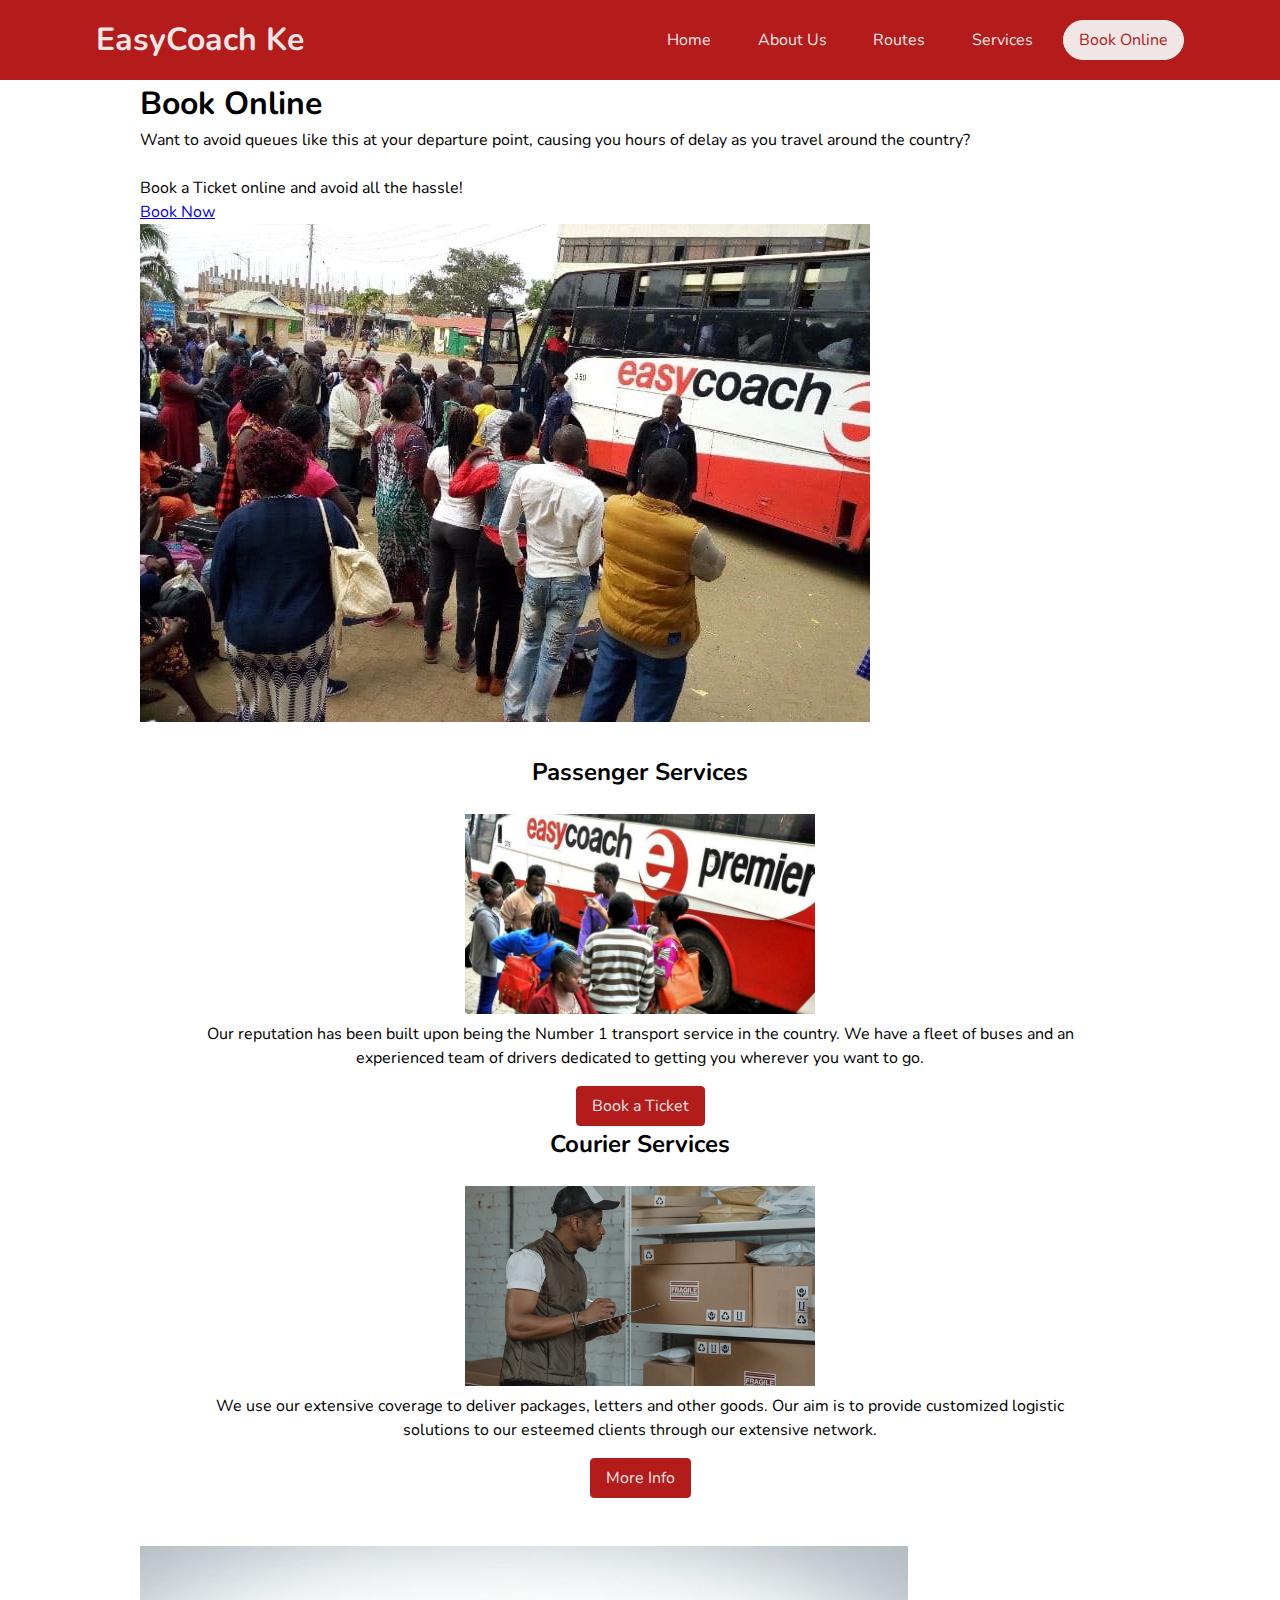
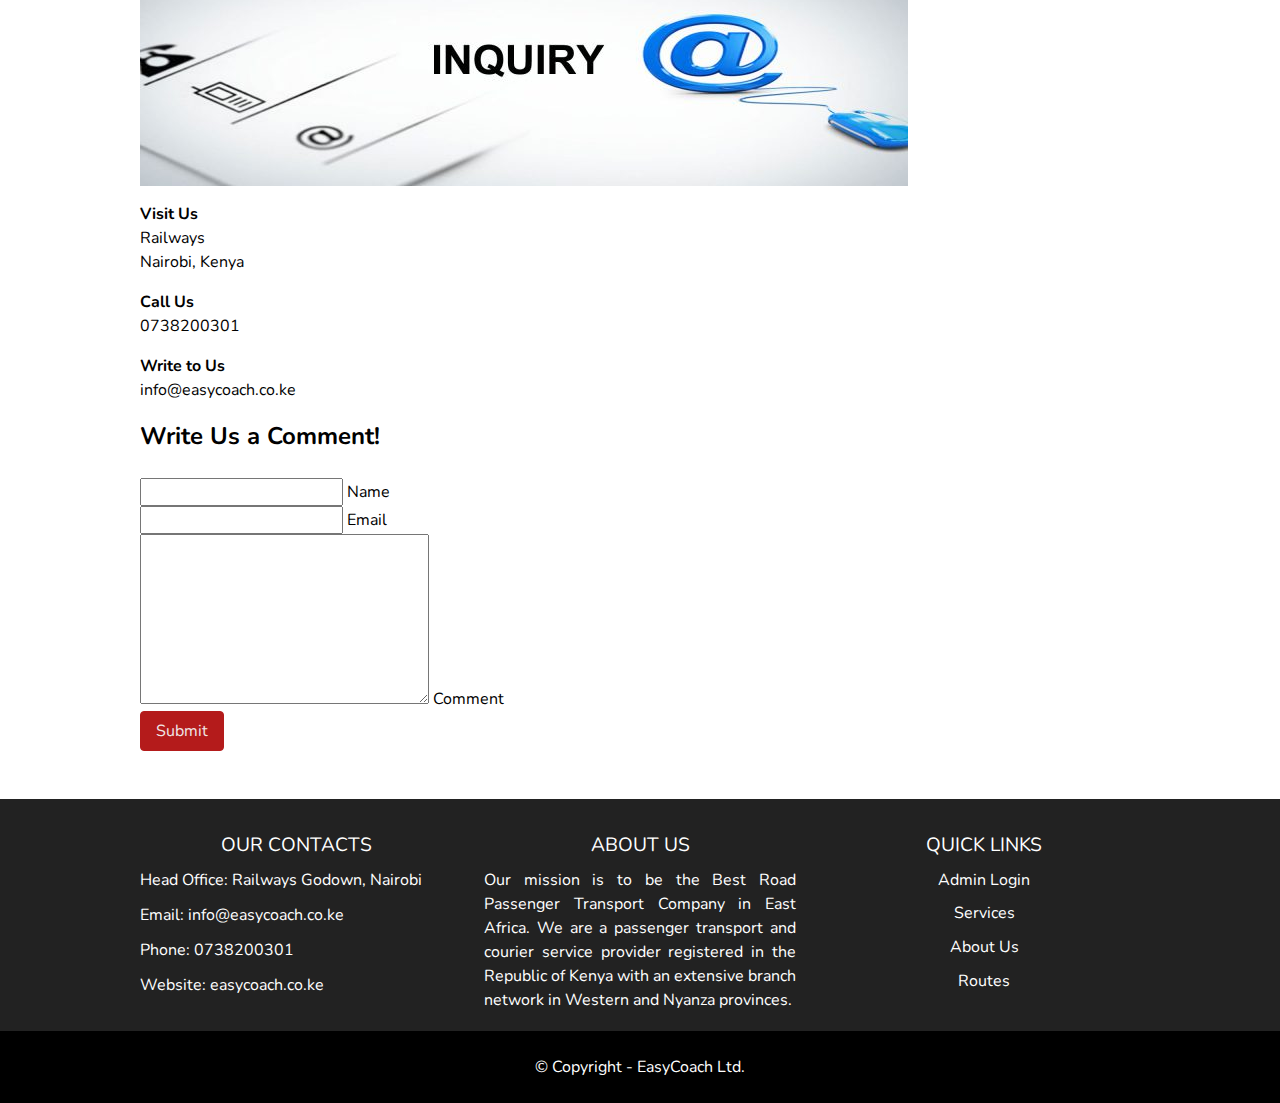
<file: index.html>
<!DOCTYPE html>
<html lang="en">
  <head>
    <meta charset="UTF-8" />
    <meta http-equiv="X-UA-Compatible" content="IE=edge" />
    <meta name="viewport" content="width=device-width, initial-scale=1.0" />
    <title>Easy Coach Ke | HCI</title>

    <link rel="stylesheet" href="css/common.css" />
    <link rel="stylesheet" href="css/index.css" />
    <link rel="stylesheet" href="css/toastr.css" />
    <link rel="icon" href="img/title.jpeg" type="image/x-icon" />
  </head>

  <body>
    <header class="header">
      <div class="brand">
        <h1 class="brand__title">
          <a href="#" class="brand__title--link">EasyCoach Ke</a>
        </h1>
      </div>

      <nav class="navbar">
        <ul class="nav__list">
          <li class="nav__item"><a href="#" class="nav__link">Home</a></li>
          <li class="nav__item">
            <a href="about-us.html" class="nav__link">About Us</a>
          </li>
          <li class="nav__item">
            <a href="routes.html" class="nav__link">Routes</a>
          </li>
          <li class="nav__item">
            <a href="services.html" class="nav__link">Services</a>
          </li>
          <li class="nav__item">
            <a href="book_online.php" class="nav__link nav__link--btn"
              >Book Online</a
            >
          </li>
        </ul>
      </nav>

      <div class="hamburger">
        <span></span>
        <span></span>
        <span></span>
      </div>
    </header>

    <main class="main animate-opacity">
      <section class="hero">
        <div class="container hero-container">
          <div class="hero__col">
            <h1 class="hero__title">Book Online</h1>
            <p class="hero__description">
              Want to avoid queues like this at your departure point, causing
              you hours of delay as you travel around the country? <br /><br />
              Book a Ticket online and avoid all the hassle!
            </p>
            <a href="book_online.php" class="hero__btn">Book Now</a>
          </div>
          <div class="hero__col">
            <img
              src="img/congestion.jpg"
              alt="picture of congested line"
              class="hero__img"
            />
          </div>
        </div>
      </section>

      <section class="services" id="services">
        <div class="container services-container">
          <div class="services__col">
            <h2 class="services__col--title">Passenger Services</h2>
            <img
              src="img/bus-2.jpg"
              alt="image of bus"
              class="services__col--img"
            />
            <p class="services__col--text">
              Our reputation has been built upon being the Number 1 transport
              service in the country. We have a fleet of buses and an
              experienced team of drivers dedicated to getting you wherever you
              want to go.
            </p>
            <a href="book_online.php" class="services__col--link"
              >Book a Ticket</a
            >
          </div>
          <div class="services__col">
            <h2 class="services__col--title">Courier Services</h2>
            <img
              src="img/package.jpg"
              alt="image of person inspecting packages"
              class="services__col--img"
            />
            <p class="services__col--text">
              We use our extensive coverage to deliver packages, letters and
              other goods. Our aim is to provide customized logistic solutions
              to our esteemed clients through our extensive network.
            </p>
            <a href="services.html" class="services__col--link">More Info</a>
          </div>
        </div>
      </section>

      <section class="inquiry">
        <div class="container inquiry-container">
          <div class="inquiry__col">
            <img
              src="img/banner-inquiry.jpg"
              alt="Inquiry banner"
              class="inquiry__img"
            />
            <p class="inquiry__text--title">Visit Us</p>
            <p class="inquiry__text--normal">Railways<br />Nairobi, Kenya</p>
            <p class="inquiry__text--title">Call Us</p>
            <p class="inquiry__text--normal">0738200301</p>
            <p class="inquiry__text--title">Write to Us</p>
            <p class="inquiry__text--normal">info@easycoach.co.ke</p>
          </div>
          <div class="inquiry__col inquiry__col--comment">
            <h2 class="inquiry__title">Write Us a Comment!</h2>
            <div class="book__form--box">
              <input
                type="text"
                name="fname"
                id="fname"
                class="book__form--input"
                placeholder=" "
              />
              <label for="fname" class="book__form--label">Name</label>
            </div>

            <div class="book__form--box">
              <input
                type="text"
                name="email"
                id="email"
                class="book__form--input"
                placeholder=" "
              />
              <label for="email" class="book__form--label">Email</label>
            </div>
            <div class="book__form--box">
              <textarea
                name="comment"
                id="comment"
                cols="30"
                rows="7"
                class="book__form--input"
                placeholder=" "
              ></textarea>
              <label for="comment" class="book__form--label">Comment</label>
            </div>
            <button type="submit" class="inquiry__btn" onclick="sendComment()">
              Submit
            </button>
          </div>
        </div>
      </section>
    </main>

    <footer class="footer">
      <div class="container">
        <div class="footer-container">
          <section class="footer__col">
            <p class="footer__col--title">Our Contacts</p>

            <p class="footer__col--contact">
              Head Office: Railways Godown, Nairobi
            </p>
            <p class="footer__col--contact">Email: info@easycoach.co.ke</p>
            <p class="footer__col--contact">Phone: 0738200301</p>
            <p class="footer__col--contact">Website: easycoach.co.ke</p>
          </section>
          <section class="footer__col">
            <p class="footer__col--title">About Us</p>

            <p class="footer__col--text">
              Our mission is to be the Best Road Passenger Transport Company in
              East Africa. We are a passenger transport and courier service
              provider registered in the Republic of Kenya with an extensive
              branch network in Western and Nyanza provinces.
            </p>
          </section>
          <section class="footer__col">
            <p class="footer__col--title">Quick Links</p>

            <ul class="footer__col--list">
              <li class="footer__col--item">
                <a href="login.php" class="footer__col--link">Admin Login</a>
              </li>
              <li class="footer__col--item">
                <a href="services.html" class="footer__col--link">Services</a>
              </li>
              <li class="footer__col--item">
                <a href="about-us.html" class="footer__col--link">About Us</a>
              </li>
              <li class="footer__col--item">
                <a href="routes.html" class="footer__col--link">Routes</a>
              </li>
            </ul>
          </section>
        </div>
      </div>

      <p class="footer__bottom--text">© Copyright - EasyCoach Ltd.</p>
    </footer>

    <script src="scripts/jquery.min.js"></script>
    <script src="scripts/toastr.js"></script>
    <script src="scripts/nav.js"></script>
    <script src="scripts/index.js"></script>
  </body>
</html>
</file>
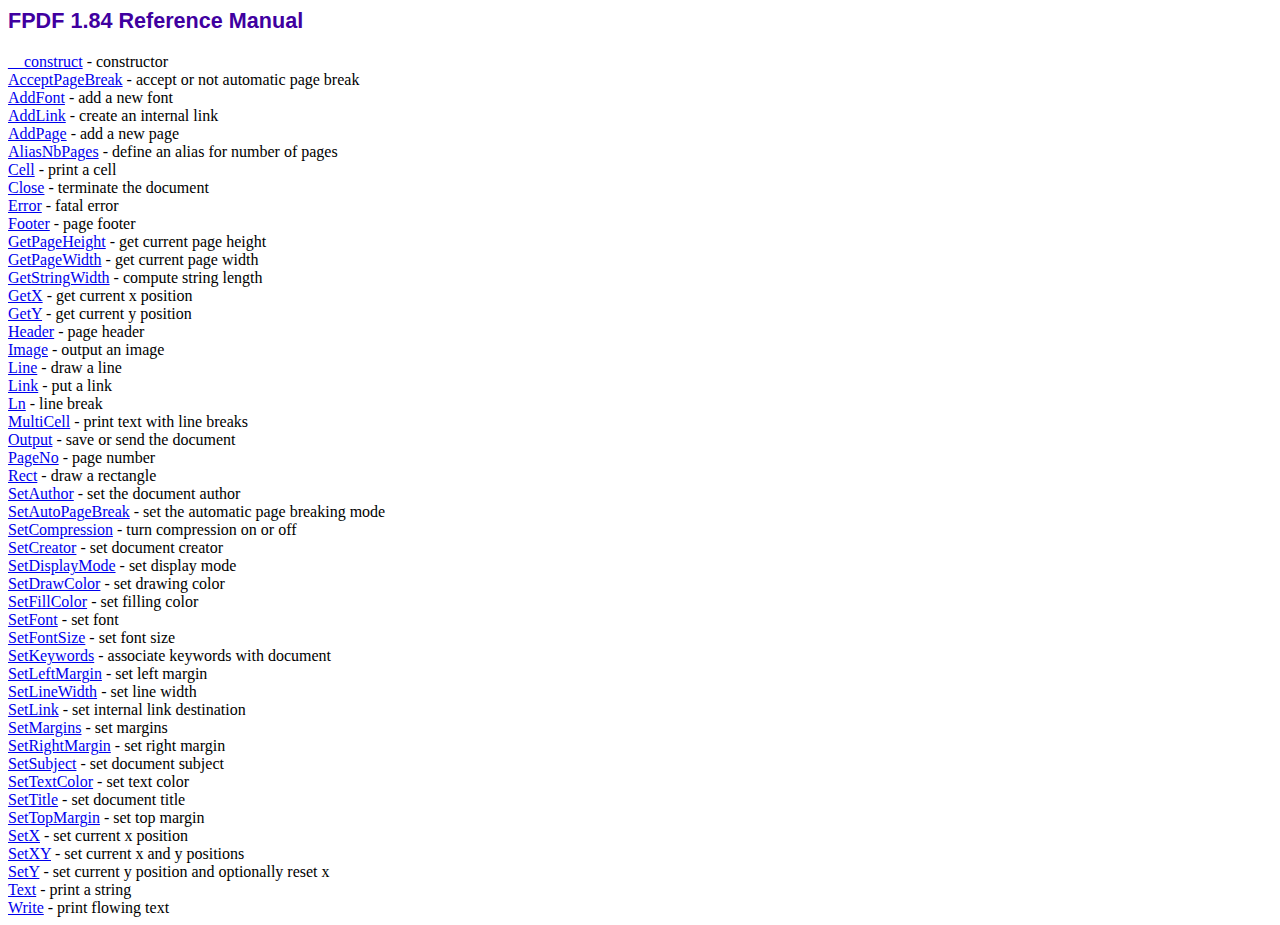
<file: fpdf/doc/index.htm>
<!DOCTYPE html PUBLIC "-//W3C//DTD HTML 4.01 Transitional//EN">
<html>
<head>
<meta http-equiv="Content-Type" content="text/html; charset=ISO-8859-1">
<title>FPDF 1.84 Reference Manual</title>
<link type="text/css" rel="stylesheet" href="../fpdf.css">
</head>
<body>
<h1>FPDF 1.84 Reference Manual</h1>
<a href="__construct.htm">__construct</a> - constructor<br>
<a href="acceptpagebreak.htm">AcceptPageBreak</a> - accept or not automatic page break<br>
<a href="addfont.htm">AddFont</a> - add a new font<br>
<a href="addlink.htm">AddLink</a> - create an internal link<br>
<a href="addpage.htm">AddPage</a> - add a new page<br>
<a href="aliasnbpages.htm">AliasNbPages</a> - define an alias for number of pages<br>
<a href="cell.htm">Cell</a> - print a cell<br>
<a href="close.htm">Close</a> - terminate the document<br>
<a href="error.htm">Error</a> - fatal error<br>
<a href="footer.htm">Footer</a> - page footer<br>
<a href="getpageheight.htm">GetPageHeight</a> - get current page height<br>
<a href="getpagewidth.htm">GetPageWidth</a> - get current page width<br>
<a href="getstringwidth.htm">GetStringWidth</a> - compute string length<br>
<a href="getx.htm">GetX</a> - get current x position<br>
<a href="gety.htm">GetY</a> - get current y position<br>
<a href="header.htm">Header</a> - page header<br>
<a href="image.htm">Image</a> - output an image<br>
<a href="line.htm">Line</a> - draw a line<br>
<a href="link.htm">Link</a> - put a link<br>
<a href="ln.htm">Ln</a> - line break<br>
<a href="multicell.htm">MultiCell</a> - print text with line breaks<br>
<a href="output.htm">Output</a> - save or send the document<br>
<a href="pageno.htm">PageNo</a> - page number<br>
<a href="rect.htm">Rect</a> - draw a rectangle<br>
<a href="setauthor.htm">SetAuthor</a> - set the document author<br>
<a href="setautopagebreak.htm">SetAutoPageBreak</a> - set the automatic page breaking mode<br>
<a href="setcompression.htm">SetCompression</a> - turn compression on or off<br>
<a href="setcreator.htm">SetCreator</a> - set document creator<br>
<a href="setdisplaymode.htm">SetDisplayMode</a> - set display mode<br>
<a href="setdrawcolor.htm">SetDrawColor</a> - set drawing color<br>
<a href="setfillcolor.htm">SetFillColor</a> - set filling color<br>
<a href="setfont.htm">SetFont</a> - set font<br>
<a href="setfontsize.htm">SetFontSize</a> - set font size<br>
<a href="setkeywords.htm">SetKeywords</a> - associate keywords with document<br>
<a href="setleftmargin.htm">SetLeftMargin</a> - set left margin<br>
<a href="setlinewidth.htm">SetLineWidth</a> - set line width<br>
<a href="setlink.htm">SetLink</a> - set internal link destination<br>
<a href="setmargins.htm">SetMargins</a> - set margins<br>
<a href="setrightmargin.htm">SetRightMargin</a> - set right margin<br>
<a href="setsubject.htm">SetSubject</a> - set document subject<br>
<a href="settextcolor.htm">SetTextColor</a> - set text color<br>
<a href="settitle.htm">SetTitle</a> - set document title<br>
<a href="settopmargin.htm">SetTopMargin</a> - set top margin<br>
<a href="setx.htm">SetX</a> - set current x position<br>
<a href="setxy.htm">SetXY</a> - set current x and y positions<br>
<a href="sety.htm">SetY</a> - set current y position and optionally reset x<br>
<a href="text.htm">Text</a> - print a string<br>
<a href="write.htm">Write</a> - print flowing text<br>
</body>
</html>
</file>
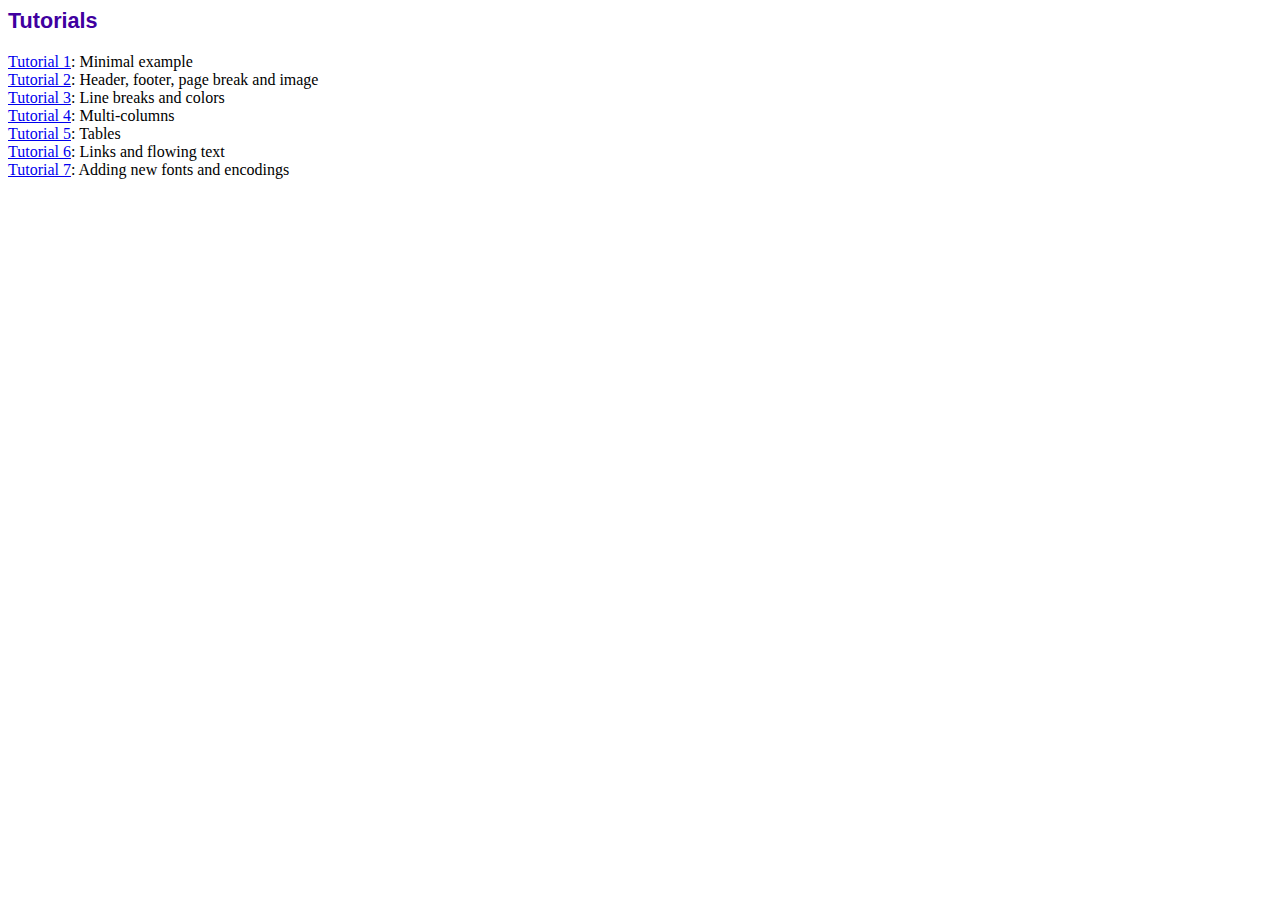
<file: fpdf/tutorial/index.htm>
<!DOCTYPE html PUBLIC "-//W3C//DTD HTML 4.01 Transitional//EN">
<html>
<head>
<meta http-equiv="Content-Type" content="text/html; charset=ISO-8859-1">
<title>Tutorials</title>
<link type="text/css" rel="stylesheet" href="../fpdf.css">
</head>
<body>
<h1>Tutorials</h1>
<ul style="list-style-type:none; margin-left:0; padding-left:0">
<li><a href="tuto1.htm">Tutorial 1</a>: Minimal example</li>
<li><a href="tuto2.htm">Tutorial 2</a>: Header, footer, page break and image</li>
<li><a href="tuto3.htm">Tutorial 3</a>: Line breaks and colors</li>
<li><a href="tuto4.htm">Tutorial 4</a>: Multi-columns</li>
<li><a href="tuto5.htm">Tutorial 5</a>: Tables</li>
<li><a href="tuto6.htm">Tutorial 6</a>: Links and flowing text</li>
<li><a href="tuto7.htm">Tutorial 7</a>: Adding new fonts and encodings</li>
</ul>
</body>
</html>
</file>
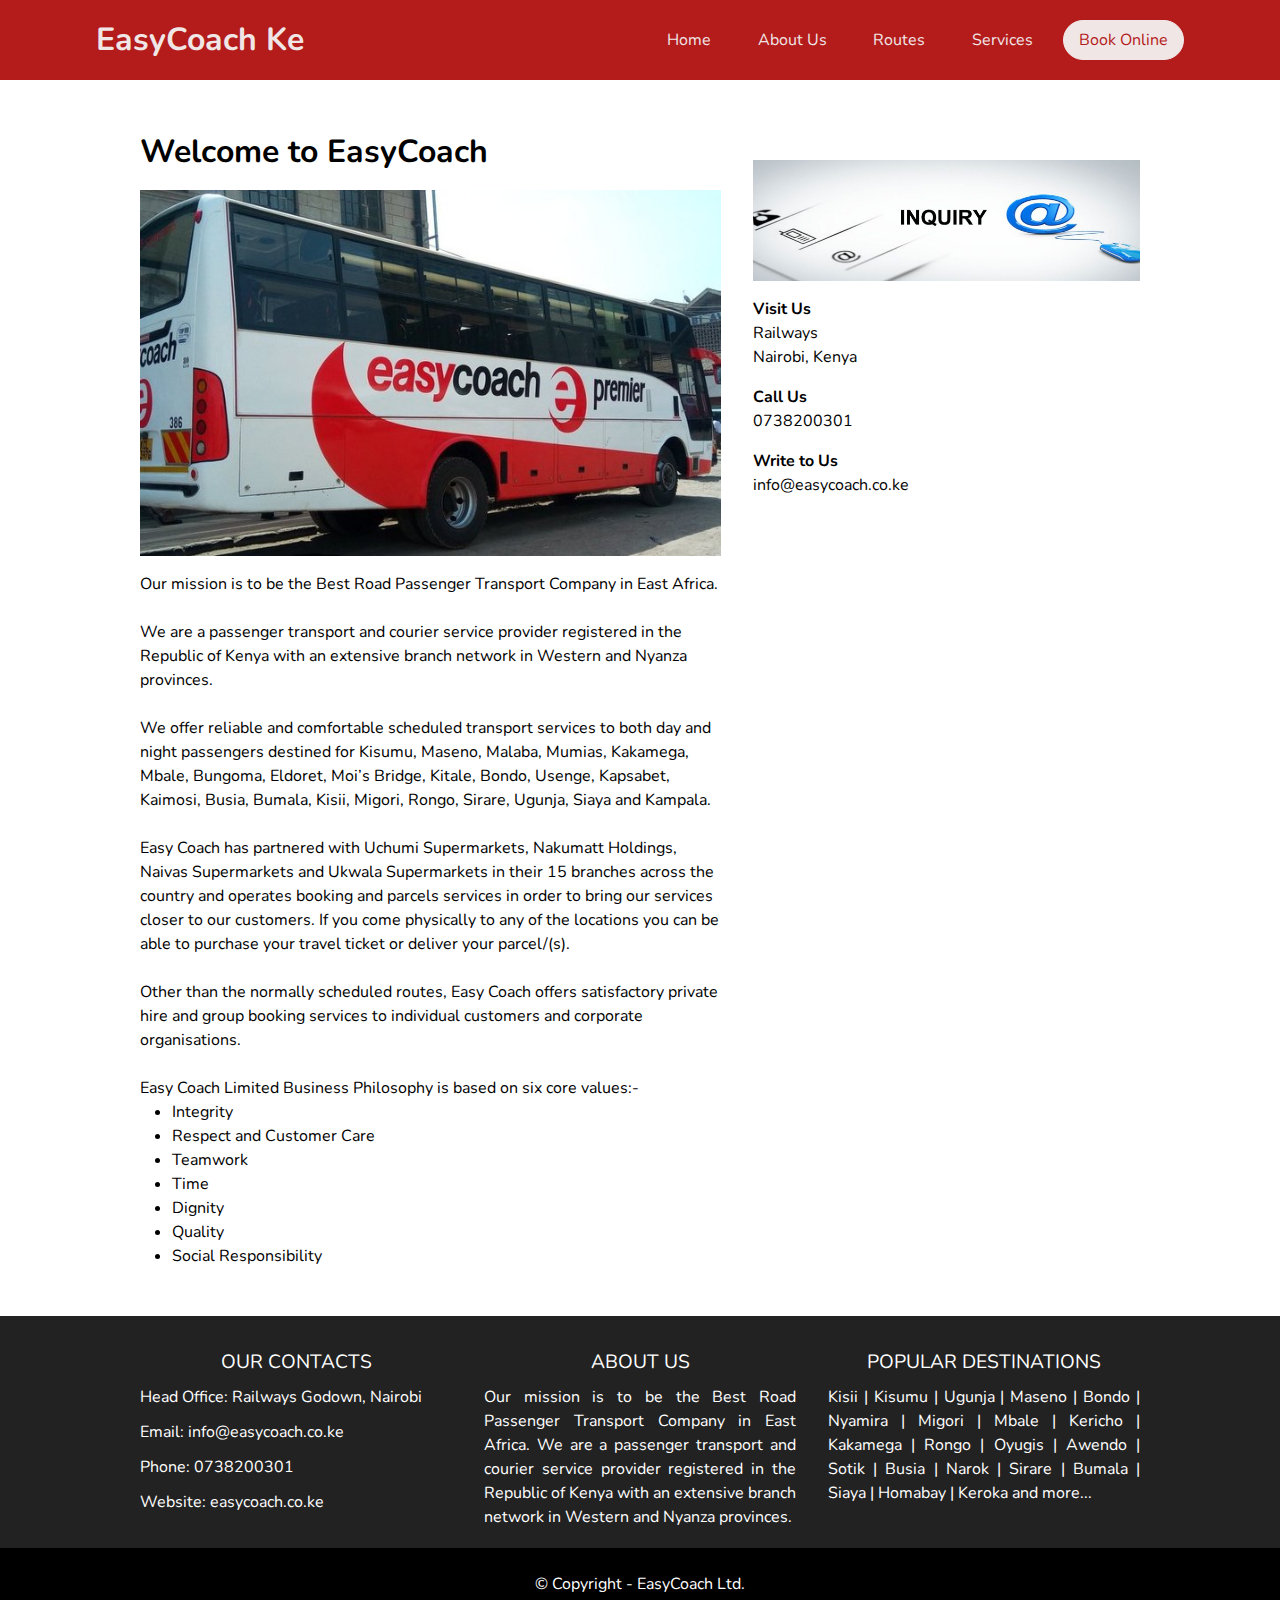
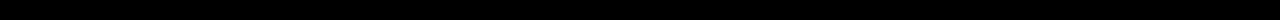
<file: about-us.html>
<!DOCTYPE html>
<html lang="en">
<head>
    <meta charset="UTF-8">
    <meta http-equiv="X-UA-Compatible" content="IE=edge">
    <meta name="viewport" content="width=device-width, initial-scale=1.0">
    <title>Easy Coach Ke | HCI</title>

    <link rel="stylesheet" href="css/common.css">
    <link rel="stylesheet" href="css/index.css">
    <link rel="stylesheet" href="css/about-us.css">
    <link rel="icon" href="img/title.jpeg" type="image/x-icon">

</head>
<body>
    <header class="header">
        <div class="brand">
            <h1 class="brand__title">
                <a href="index.html" class="brand__title--link">EasyCoach Ke</a>
            </h1>
        </div>

        <nav class="navbar">
            <ul class="nav__list">
                <li class="nav__item"><a href="index.html" class="nav__link">Home</a></li>
                <li class="nav__item"><a href="#" class="nav__link">About Us</a></li>
                <li class="nav__item"><a href="routes.html" class="nav__link">Routes</a></li>
                <li class="nav__item"><a href="services.html" class="nav__link">Services</a></li>
                <li class="nav__item"><a href="login.php" class="nav__link nav__link--btn">Book Online</a></li>
            </ul>
        </nav>

        <div class="hamburger">
            <span></span>
            <span></span>
            <span></span>
        </div>

    </header>

    <main class="main">
        <div class="container main-container">
            <section class="main__col">
                <h1 class="main__title">Welcome to EasyCoach</h1>
                <img src="img/bus-1.jpg" alt="image of bus" class="main__img">
                <p class="main__text">
                    Our mission is to be the Best Road Passenger Transport Company in East Africa.<br><br>
                    We are a passenger transport and courier service provider registered in the Republic of Kenya with an extensive branch network in Western and Nyanza provinces. <br><br>
                    We offer reliable and comfortable scheduled transport services to both day and night passengers destined for Kisumu, Maseno, Malaba, Mumias, Kakamega, Mbale, Bungoma, Eldoret, Moi’s Bridge, Kitale, Bondo, Usenge, Kapsabet, Kaimosi, Busia, Bumala, Kisii, Migori, Rongo, Sirare, Ugunja, Siaya and Kampala. <br><br>
                    Easy Coach has partnered with Uchumi Supermarkets, Nakumatt Holdings, Naivas Supermarkets and Ukwala Supermarkets in their 15 branches across the country and operates booking and parcels services in order to bring our services closer to our customers. If you come physically to any of the locations you can be able to purchase your travel ticket or deliver your parcel/(s). <br><br>
                    Other than the normally scheduled routes, Easy Coach offers satisfactory private hire and group booking services to individual customers and corporate organisations.<br><br>
                    Easy Coach Limited Business Philosophy is based on six core values:-<br>
                </p>
                <ul class="main__nav--list">
                    <li class="main__nav--item">Integrity</li>
                    <li class="main__nav--item">Respect and Customer Care</li>
                    <li class="main__nav--item">Teamwork</li>
                    <li class="main__nav--item">Time</li>
                    <li class="main__nav--item">Dignity</li>
                    <li class="main__nav--item">Quality</li>
                    <li class="main__nav--item">Social Responsibility</li>
                </ul>
            </section>

            <section class="main__col">
                <img src="img/banner-inquiry.jpg" alt="inquiry banner" class="inquiry__img">

                <p class="inquiry__text--title">Visit Us</p>
                <p class="inquiry__text--normal">
                    Railways<br/>Nairobi, Kenya
                </p>
                <p class="inquiry__text--title">Call Us</p>
                <p class="inquiry__text--normal">
                    0738200301
                </p>
                <p class="inquiry__text--title">Write to Us</p>
                <p class="inquiry__text--normal">
                    info@easycoach.co.ke
                </p>
            </section>
        </div>
    </main>

    <footer class="footer">
        
        <div class="container">
            <div class="footer-container">
                <section class="footer__col">
                    <p class="footer__col--title">
                        Our Contacts
                    </p>

                    <p class="footer__col--contact">
                        Head Office: Railways Godown, Nairobi
                    </p>
                    <p class="footer__col--contact">
                        Email: info@easycoach.co.ke
                    </p>
                    <p class="footer__col--contact">
                        Phone: 0738200301
                    </p>
                    <p class="footer__col--contact">
                        Website: easycoach.co.ke
                    </p>

                </section>
                <section class="footer__col">
                    <p class="footer__col--title">
                        About Us
                    </p>

                    <p class="footer__col--text">
                        Our mission is to be the Best Road Passenger Transport Company in East Africa. 

                        We are a passenger transport and courier service provider registered in the 
                        Republic of Kenya with an extensive branch network in Western and Nyanza provinces.

                    </p>
                </section>
                <section class="footer__col">
                    <p class="footer__col--title">
                        Popular Destinations
                    </p>

                    <p class="footer__col--text">
                        Kisii | Kisumu | Ugunja | Maseno | Bondo | Nyamira | Migori | Mbale | Kericho | Kakamega | Rongo | Oyugis | Awendo | Sotik | Busia | Narok | Sirare | Bumala | Siaya | Homabay | Keroka and more...
                    </p>
                </section>
            </div>

            
        </div>
        
        <p class="footer__bottom--text">
            © Copyright - EasyCoach Ltd.
        </p>
    </footer>

    <script src="scripts/nav.js"></script>
</body>
</html>
</file>
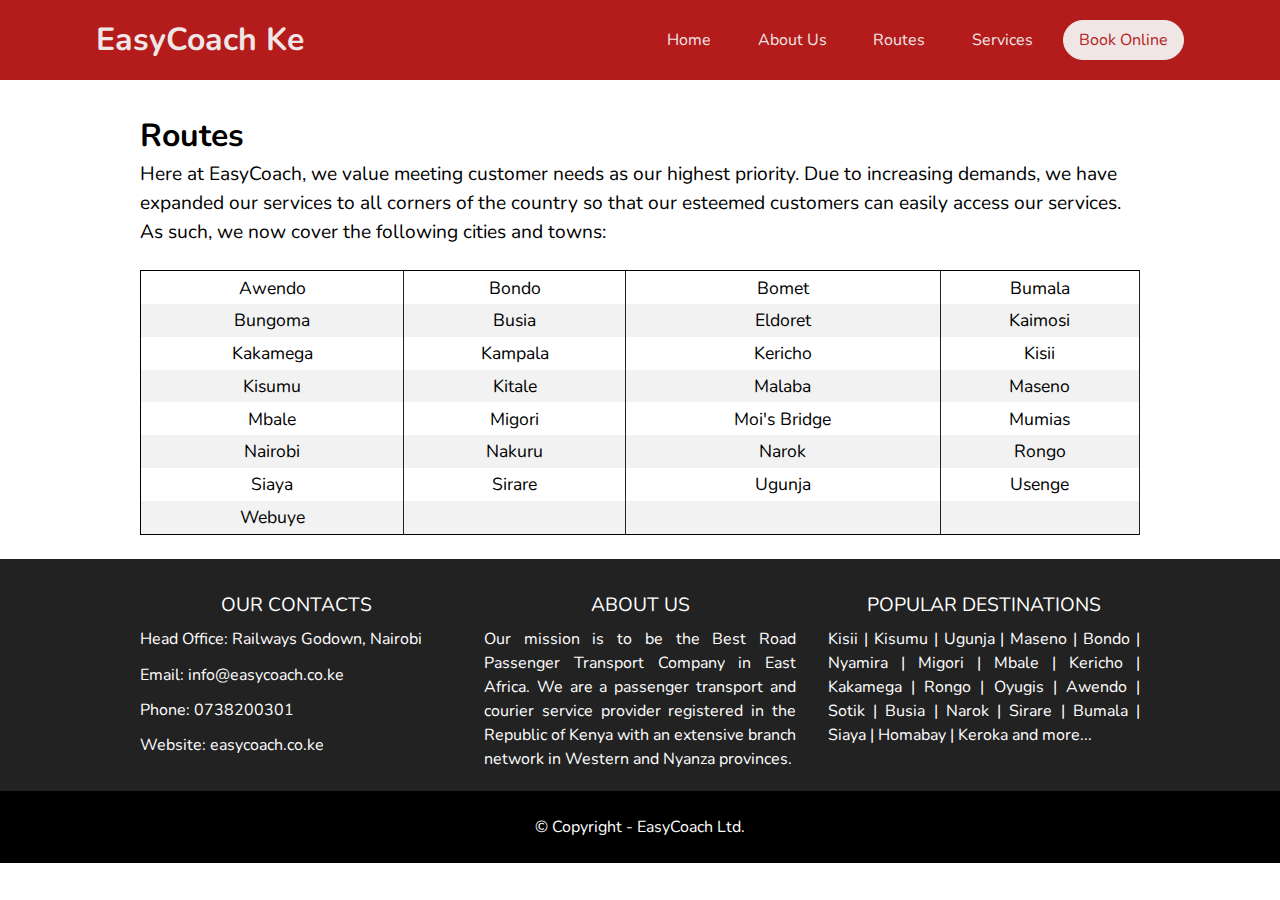
<file: routes.html>
<!DOCTYPE html>
<html lang="en">
<head>
    <meta charset="UTF-8">
    <meta http-equiv="X-UA-Compatible" content="IE=edge">
    <meta name="viewport" content="width=device-width, initial-scale=1.0">
    <title>Easy Coach Ke | HCI</title>

    <link rel="stylesheet" href="css/common.css">
    <link rel="stylesheet" href="css/routes.css">
    <link rel="icon" href="img/title.jpeg" type="image/x-icon">

</head>
<body>
    <header class="header">
        <div class="brand">
            <h1 class="brand__title">
                <a href="index.html" class="brand__title--link">EasyCoach Ke</a>
            </h1>
        </div>

        <nav class="navbar">
            <ul class="nav__list">
                <li class="nav__item"><a href="index.html" class="nav__link">Home</a></li>
                <li class="nav__item"><a href="about-us.html" class="nav__link">About Us</a></li>
                <li class="nav__item"><a href="#" class="nav__link">Routes</a></li>
                <li class="nav__item"><a href="services.html" class="nav__link">Services</a></li>
                <li class="nav__item"><a href="login.php" class="nav__link nav__link--btn">Book Online</a></li>
            </ul>
        </nav>

        <div class="hamburger">
            <span></span>
            <span></span>
            <span></span>
        </div>
    </header>

    <section class="hero">
        <div class="hero-container container">
            <h1 class="hero__title">Routes</h1>
            <p class="hero__text">
                Here at EasyCoach, we value meeting customer needs as our highest priority.
                Due to increasing demands, we have expanded our services to all corners of the
                country so that our esteemed customers can easily access our services.

                <br>

                As such, we now cover the following cities and towns:
            </p>

        </div>
    </section>

    <section class="routes">
        <div class="routes-container container">
            <table class="routes__table">
                <tbody>
                    <tr>
                        <td>Awendo</td>
                        <td>Bondo</td>
                        <td>Bomet</td>
                        <td>Bumala</td>
                    </tr>
                    <tr>
                        <td>Bungoma</td>
                        <td>Busia</td>
                        <td>Eldoret</td>
                        <td>Kaimosi</td>
                    </tr>
                    <tr>
                        <td>Kakamega</td>
                        <td>Kampala</td>
                        <td>Kericho</td>
                        <td>Kisii</td>
                    </tr>
                    <tr>
                        <td>Kisumu</td>
                        <td>Kitale</td>
                        <td>Malaba</td>
                        <td>Maseno</td>
                    </tr>
                    <tr>
                        <td>Mbale</td>
                        <td>Migori</td>
                        <td>Moi's Bridge</td>
                        <td>Mumias</td>
                    </tr>
                    <tr>
                        <td>Nairobi</td>
                        <td>Nakuru</td>
                        <td>Narok</td>
                        <td>Rongo</td>
                    </tr>
                    <tr>
                        <td>Siaya</td>
                        <td>Sirare</td>
                        <td>Ugunja</td>
                        <td>Usenge</td>
                    </tr>
                    <tr>
                        <td>Webuye</td>
                        <td></td>
                        <td></td>
                        <td></td>
                    </tr>
                </tbody>
            </table>
        </div>
    </section>

    <footer class="footer">
        
        <div class="container">
            <div class="footer-container">
                <section class="footer__col">
                    <p class="footer__col--title">
                        Our Contacts
                    </p>

                    <p class="footer__col--contact">
                        Head Office: Railways Godown, Nairobi
                    </p>
                    <p class="footer__col--contact">
                        Email: info@easycoach.co.ke
                    </p>
                    <p class="footer__col--contact">
                        Phone: 0738200301
                    </p>
                    <p class="footer__col--contact">
                        Website: easycoach.co.ke
                    </p>

                </section>
                <section class="footer__col">
                    <p class="footer__col--title">
                        About Us
                    </p>

                    <p class="footer__col--text">
                        Our mission is to be the Best Road Passenger Transport Company in East Africa. 

                        We are a passenger transport and courier service provider registered in the 
                        Republic of Kenya with an extensive branch network in Western and Nyanza provinces.

                    </p>
                </section>
                <section class="footer__col">
                    <p class="footer__col--title">
                        Popular Destinations
                    </p>

                    <p class="footer__col--text">
                        Kisii | Kisumu | Ugunja | Maseno | Bondo | Nyamira | Migori | Mbale | Kericho | 
                        Kakamega | Rongo | Oyugis | Awendo | Sotik | Busia | Narok | Sirare | Bumala | 
                        Siaya | Homabay | Keroka and more...
                    </p>
                </section>
            </div>

            
        </div>
        
        <p class="footer__bottom--text">
            © Copyright - EasyCoach Ltd.
        </p>
    </footer>

    <script src="scripts/nav.js"></script>
</body>
</html>
</file>
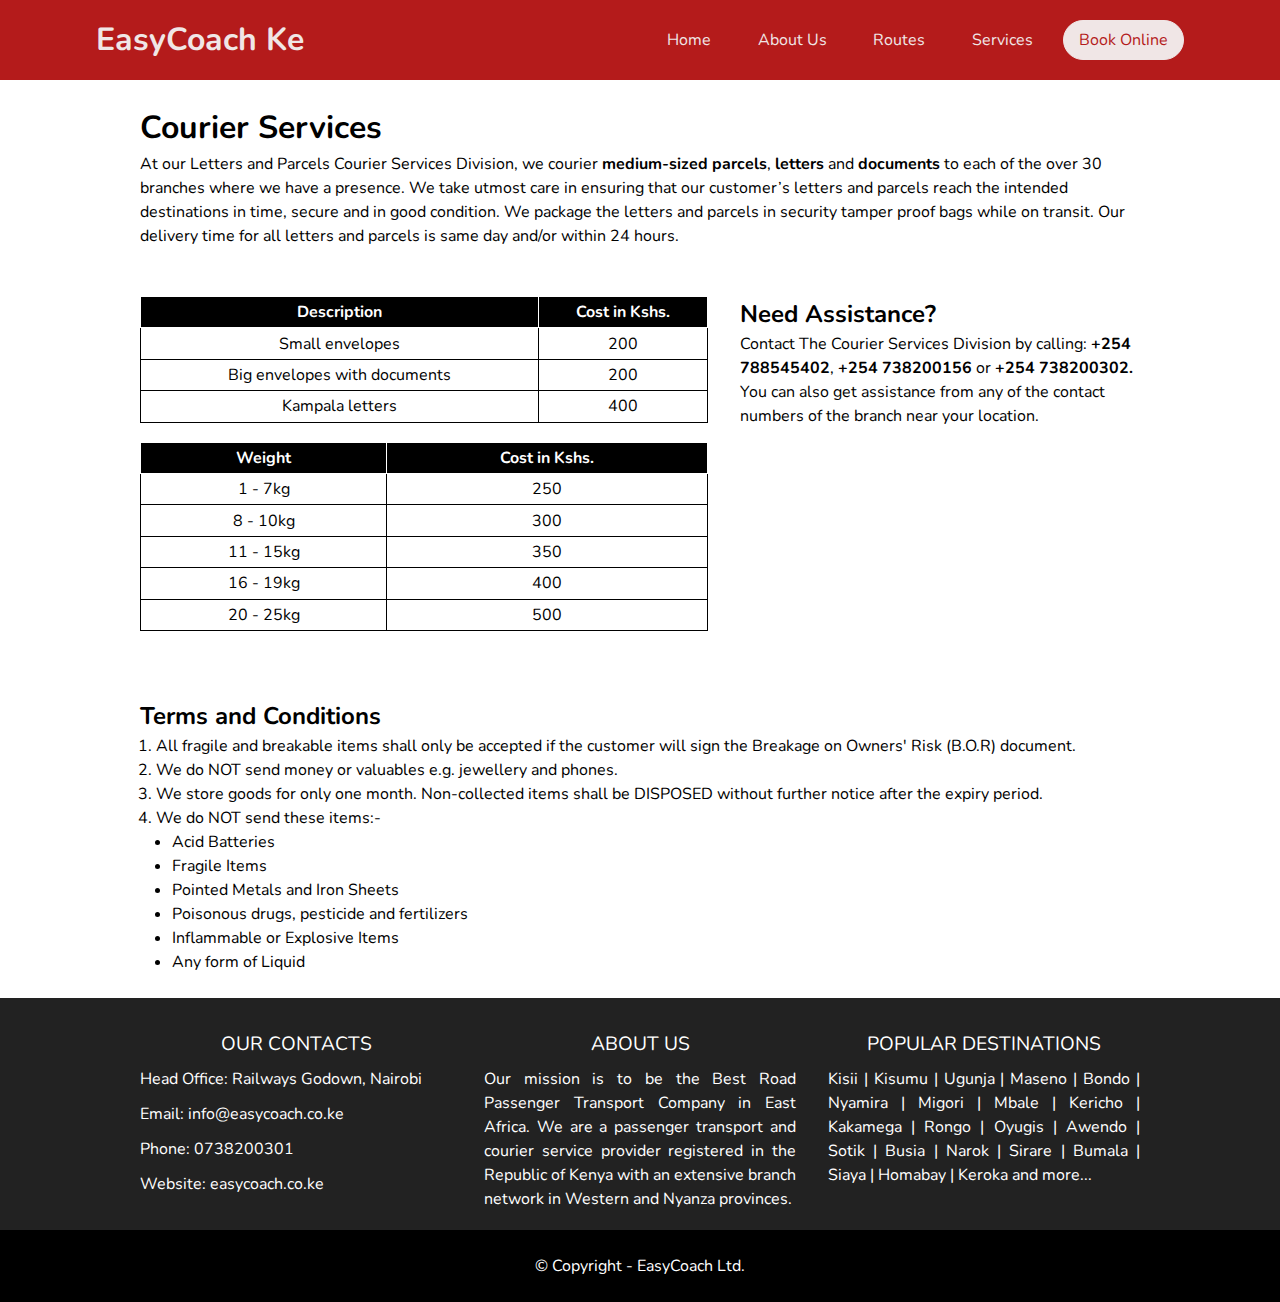
<file: services.html>
<!DOCTYPE html>
<html lang="en">
<head>
    <meta charset="UTF-8">
    <meta http-equiv="X-UA-Compatible" content="IE=edge">
    <meta name="viewport" content="width=device-width, initial-scale=1.0">
    <title>Easy Coach Ke | HCI</title>

    <link rel="stylesheet" href="css/common.css">
    <link rel="stylesheet" href="css/services.css">
    <link rel="icon" href="img/title.jpeg" type="image/x-icon">

</head>
<body>
    <header class="header">
        <div class="brand">
            <h1 class="brand__title">
                <a href="index.html" class="brand__title--link">EasyCoach Ke</a>
            </h1>
        </div>

        <nav class="navbar">
            <ul class="nav__list">
                <li class="nav__item"><a href="index.html" class="nav__link">Home</a></li>
                <li class="nav__item"><a href="about-us.html" class="nav__link">About Us</a></li>
                <li class="nav__item"><a href="routes.html" class="nav__link">Routes</a></li>
                <li class="nav__item"><a href="#" class="nav__link">Services</a></li>
                <li class="nav__item"><a href="login.php" class="nav__link nav__link--btn">Book Online</a></li>
            </ul>
        </nav>

        <div class="hamburger">
            <span></span>
            <span></span>
            <span></span>
        </div>

    </header>

    <main class="main container">
        <section class="intro">
            <h1 class="intro__title">
                Courier Services
            </h1>

            <p class="intro__text">
                At our Letters and Parcels Courier Services Division, 
                we courier <span>medium-sized parcels</span>, <span>letters</span> and <span>documents</span> to each of the over 30 branches where we have a presence. 
                We take utmost care in ensuring that our customer’s letters and parcels reach the intended destinations in time, 
                secure and in good condition. 
                We package the letters and parcels in security tamper proof bags while on transit. 
                Our delivery time for all letters and parcels is same day and/or within 24 hours.
            </p>
        </section>

        <div class="flex">
            <section class="parcels">
                <table class="parcels__table">
                    <thead>
                        <tr>
                            <th>Description</th>
                            <th>Cost in Kshs.</th>
                        </tr>
                    </thead>
                    <tbody>
                        <tr>
                            <td>Small envelopes</td>
                            <td>200</td>
                        </tr>
                        <tr>
                            <td>Big envelopes with documents</td>
                            <td>200</td>
                        </tr>
                        <tr>
                            <td>Kampala letters</td>
                            <td>400</td>
                        </tr>
                    </tbody>
                </table>

                <table class="cost__table">
                    <thead>
                        <tr>
                            <th>Weight</th>
                            <th>Cost in Kshs.</th>
                        </tr>
                    </thead>
                    <tbody>
                        <tr>
                            <td>1 - 7kg</td>
                            <td>250</td>
                        </tr>
                        <tr>
                            <td>8 - 10kg</td>
                            <td>300</td>
                        </tr>
                        <tr>
                            <td>11 - 15kg</td>
                            <td>350</td>
                        </tr>
                        <tr>
                            <td>16 - 19kg</td>
                            <td>400</td>
                        </tr>
                        <tr>
                            <td>20 - 25kg</td>
                            <td>500</td>
                        </tr>
                    </tbody>
                </table>
            </section>

            <section class="help">
                <h2 class="help__title">Need Assistance?</h2>
                <p class="help__text">
                    Contact The Courier Services Division by calling:
                    <span>+254 788545402</span>, <span>+254 738200156</span> or <span>+254 738200302.</span>
                    <br>
                    You can also get assistance from any of the contact numbers of the branch
                    near your location.
                </p>
            </section>
            
        </div>

        <section class="terms">
            <h2 class="terms__title">Terms and Conditions</h2>
            <ol class="terms__list">
                <li class="terms__item">All fragile and breakable items shall only be accepted if the customer will sign the Breakage on Owners' Risk (B.O.R) document.</li>
                <li class="terms__item">We do NOT send money or valuables e.g. jewellery and phones.</li>
                <li class="terms__item">We store goods for only one month. Non-collected items shall be DISPOSED without further notice after the expiry period.</li>
                <li class="terms__item">We do NOT send these items:-</li>
            </ol>

            <ul class="terms__list--secondary">
                <li class="terms__list--secondary__item">Acid Batteries</li>
                <li class="terms__list--secondary__item">Fragile Items</li>
                <li class="terms__list--secondary__item">Pointed Metals and Iron Sheets</li>
                <li class="terms__list--secondary__item">Poisonous drugs, pesticide and fertilizers</li>
                <li class="terms__list--secondary__item">Inflammable or Explosive Items</li>
                <li class="terms__list--secondary__item">Any form of Liquid</li>
            </ul>
        </section>
    </main>


    <footer class="footer">
        
        <div class="container">
            <div class="footer-container">
                <section class="footer__col">
                    <p class="footer__col--title">
                        Our Contacts
                    </p>

                    <p class="footer__col--contact">
                        Head Office: Railways Godown, Nairobi
                    </p>
                    <p class="footer__col--contact">
                        Email: info@easycoach.co.ke
                    </p>
                    <p class="footer__col--contact">
                        Phone: 0738200301
                    </p>
                    <p class="footer__col--contact">
                        Website: easycoach.co.ke
                    </p>

                </section>
                <section class="footer__col">
                    <p class="footer__col--title">
                        About Us
                    </p>

                    <p class="footer__col--text">
                        Our mission is to be the Best Road Passenger Transport Company in East Africa. 

                        We are a passenger transport and courier service provider registered in the 
                        Republic of Kenya with an extensive branch network in Western and Nyanza provinces.

                    </p>
                </section>
                <section class="footer__col">
                    <p class="footer__col--title">
                        Popular Destinations
                    </p>

                    <p class="footer__col--text">
                        Kisii | Kisumu | Ugunja | Maseno | Bondo | Nyamira | Migori | Mbale | Kericho | Kakamega | Rongo | Oyugis | Awendo | Sotik | Busia | Narok | Sirare | Bumala | Siaya | Homabay | Keroka and more...
                    </p>
                </section>
            </div>

            
        </div>
        
        <p class="footer__bottom--text">
            © Copyright - EasyCoach Ltd.
        </p>
    </footer>

    <script src="scripts/nav.js"></script>
</body>
</html>
</file>
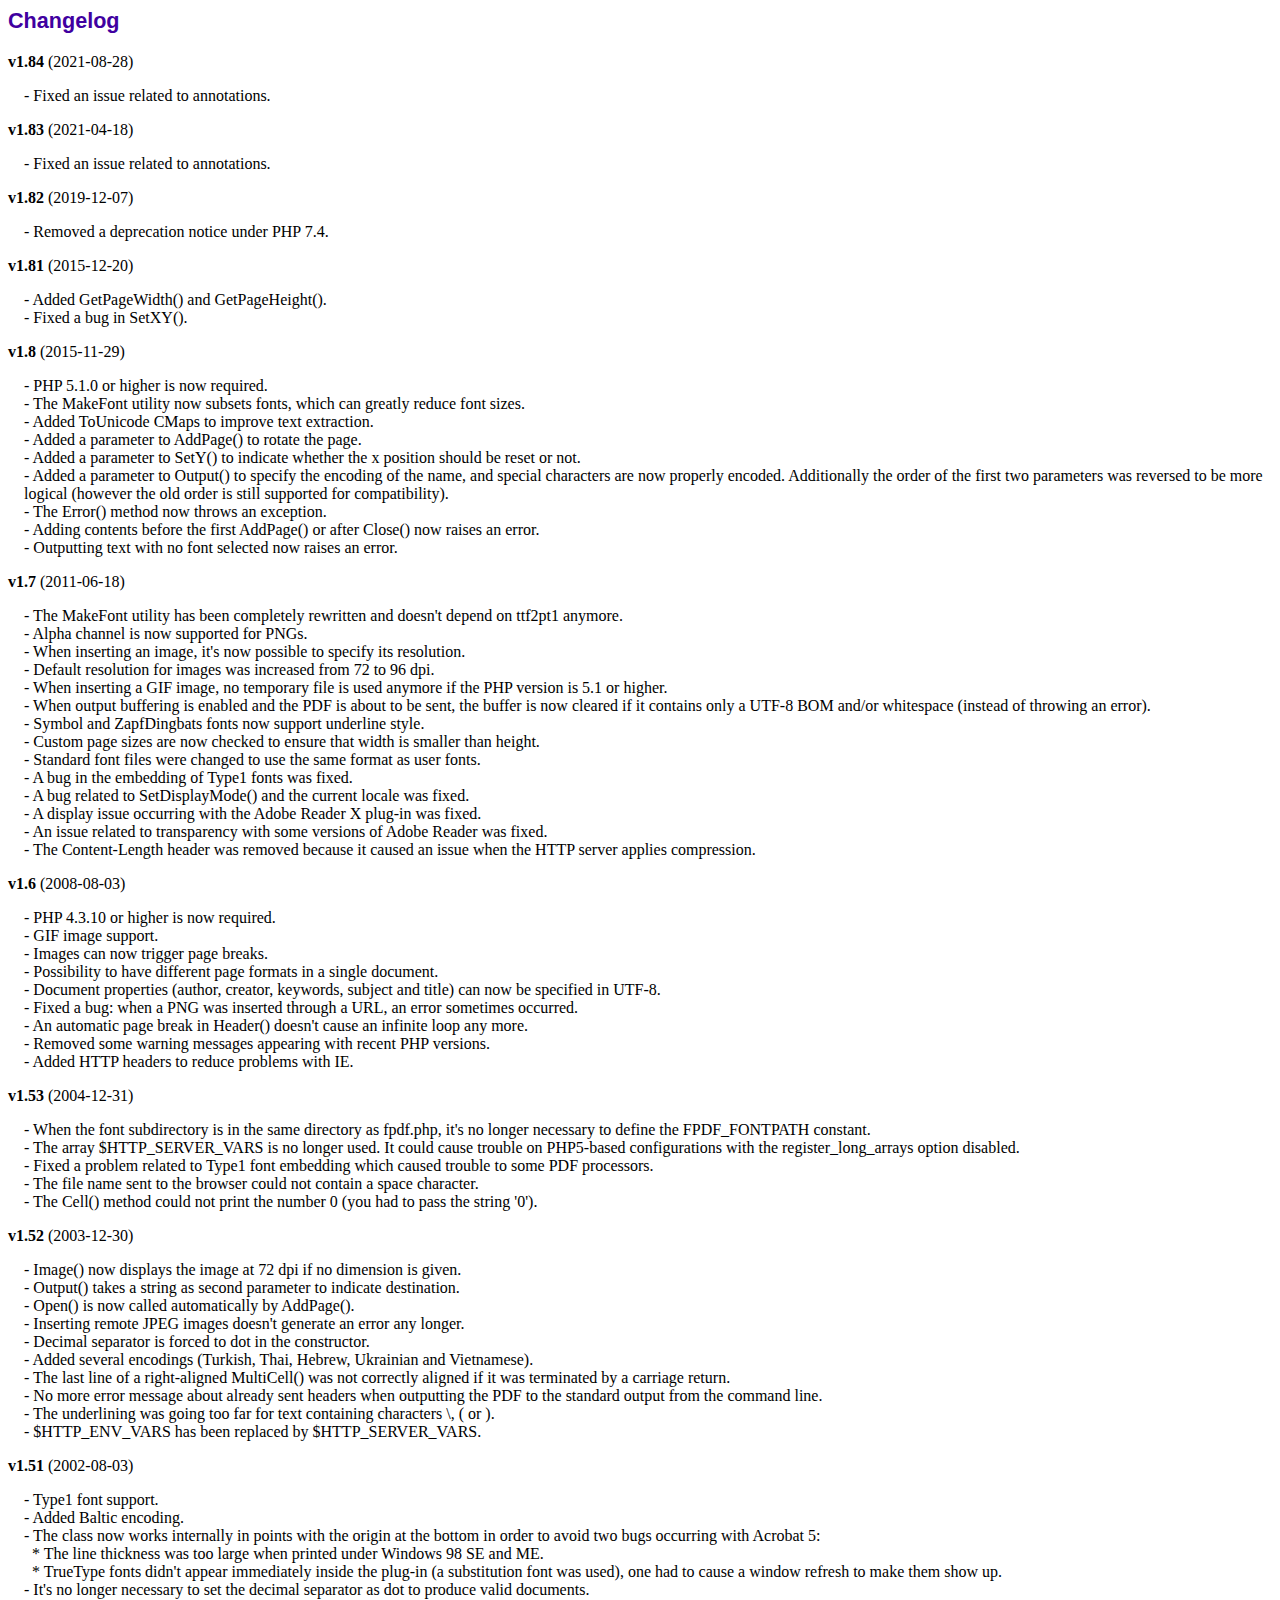
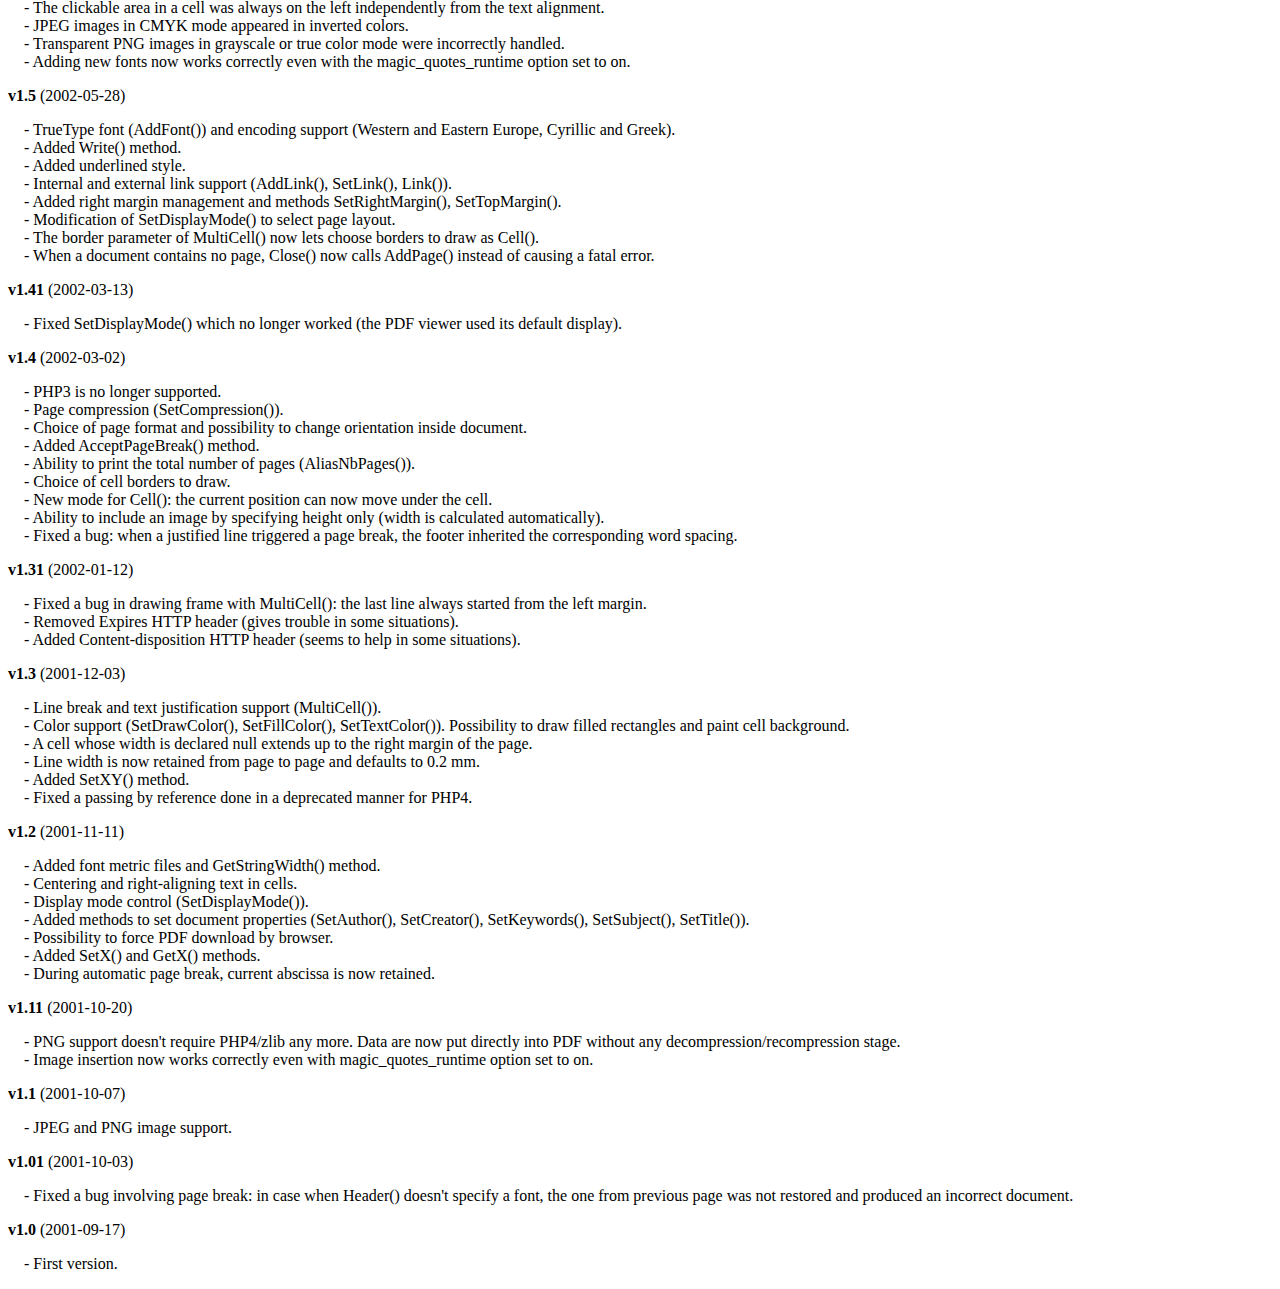
<file: fpdf/changelog.htm>
<!DOCTYPE html PUBLIC "-//W3C//DTD HTML 4.01 Transitional//EN">
<html>
<head>
<meta http-equiv="Content-Type" content="text/html; charset=ISO-8859-1">
<title>Changelog</title>
<link type="text/css" rel="stylesheet" href="fpdf.css">
<style type="text/css">
dd {margin:1em 0 1em 1em}
</style>
</head>
<body>
<h1>Changelog</h1>
<dl>
<dt><strong>v1.84</strong> (2021-08-28)</dt>
<dd>
- Fixed an issue related to annotations.<br>
</dd>
<dt><strong>v1.83</strong> (2021-04-18)</dt>
<dd>
- Fixed an issue related to annotations.<br>
</dd>
<dt><strong>v1.82</strong> (2019-12-07)</dt>
<dd>
- Removed a deprecation notice under PHP 7.4.<br>
</dd>
<dt><strong>v1.81</strong> (2015-12-20)</dt>
<dd>
- Added GetPageWidth() and GetPageHeight().<br>
- Fixed a bug in SetXY().<br>
</dd>
<dt><strong>v1.8</strong> (2015-11-29)</dt>
<dd>
- PHP 5.1.0 or higher is now required.<br>
- The MakeFont utility now subsets fonts, which can greatly reduce font sizes.<br>
- Added ToUnicode CMaps to improve text extraction.<br>
- Added a parameter to AddPage() to rotate the page.<br>
- Added a parameter to SetY() to indicate whether the x position should be reset or not.<br>
- Added a parameter to Output() to specify the encoding of the name, and special characters are now properly encoded. Additionally the order of the first two parameters was reversed to be more logical (however the old order is still supported for compatibility).<br>
- The Error() method now throws an exception.<br>
- Adding contents before the first AddPage() or after Close() now raises an error.<br>
- Outputting text with no font selected now raises an error.<br>
</dd>
<dt><strong>v1.7</strong> (2011-06-18)</dt>
<dd>
- The MakeFont utility has been completely rewritten and doesn't depend on ttf2pt1 anymore.<br>
- Alpha channel is now supported for PNGs.<br>
- When inserting an image, it's now possible to specify its resolution.<br>
- Default resolution for images was increased from 72 to 96 dpi.<br>
- When inserting a GIF image, no temporary file is used anymore if the PHP version is 5.1 or higher.<br>
- When output buffering is enabled and the PDF is about to be sent, the buffer is now cleared if it contains only a UTF-8 BOM and/or whitespace (instead of throwing an error).<br>
- Symbol and ZapfDingbats fonts now support underline style.<br>
- Custom page sizes are now checked to ensure that width is smaller than height.<br>
- Standard font files were changed to use the same format as user fonts.<br>
- A bug in the embedding of Type1 fonts was fixed.<br>
- A bug related to SetDisplayMode() and the current locale was fixed.<br>
- A display issue occurring with the Adobe Reader X plug-in was fixed.<br>
- An issue related to transparency with some versions of Adobe Reader was fixed.<br>
- The Content-Length header was removed because it caused an issue when the HTTP server applies compression.<br>
</dd>
<dt><strong>v1.6</strong> (2008-08-03)</dt>
<dd>
- PHP 4.3.10 or higher is now required.<br>
- GIF image support.<br>
- Images can now trigger page breaks.<br>
- Possibility to have different page formats in a single document.<br>
- Document properties (author, creator, keywords, subject and title) can now be specified in UTF-8.<br>
- Fixed a bug: when a PNG was inserted through a URL, an error sometimes occurred.<br>
- An automatic page break in Header() doesn't cause an infinite loop any more.<br>
- Removed some warning messages appearing with recent PHP versions.<br>
- Added HTTP headers to reduce problems with IE.<br>
</dd>
<dt><strong>v1.53</strong> (2004-12-31)</dt>
<dd>
- When the font subdirectory is in the same directory as fpdf.php, it's no longer necessary to define the FPDF_FONTPATH constant.<br>
- The array $HTTP_SERVER_VARS is no longer used. It could cause trouble on PHP5-based configurations with the register_long_arrays option disabled.<br>
- Fixed a problem related to Type1 font embedding which caused trouble to some PDF processors.<br>
- The file name sent to the browser could not contain a space character.<br>
- The Cell() method could not print the number 0 (you had to pass the string '0').<br>
</dd>
<dt><strong>v1.52</strong> (2003-12-30)</dt>
<dd>
- Image() now displays the image at 72 dpi if no dimension is given.<br>
- Output() takes a string as second parameter to indicate destination.<br>
- Open() is now called automatically by AddPage().<br>
- Inserting remote JPEG images doesn't generate an error any longer.<br>
- Decimal separator is forced to dot in the constructor.<br>
- Added several encodings (Turkish, Thai, Hebrew, Ukrainian and Vietnamese).<br>
- The last line of a right-aligned MultiCell() was not correctly aligned if it was terminated by a carriage return.<br>
- No more error message about already sent headers when outputting the PDF to the standard output from the command line.<br>
- The underlining was going too far for text containing characters \, ( or ).<br>
- $HTTP_ENV_VARS has been replaced by $HTTP_SERVER_VARS.<br>
</dd>
<dt><strong>v1.51</strong> (2002-08-03)</dt>
<dd>
- Type1 font support.<br>
- Added Baltic encoding.<br>
- The class now works internally in points with the origin at the bottom in order to avoid two bugs occurring with Acrobat 5:<br>&nbsp;&nbsp;* The line thickness was too large when printed under Windows 98 SE and ME.<br>&nbsp;&nbsp;* TrueType fonts didn't appear immediately inside the plug-in (a substitution font was used), one had to cause a window refresh to make them show up.<br>
- It's no longer necessary to set the decimal separator as dot to produce valid documents.<br>
- The clickable area in a cell was always on the left independently from the text alignment.<br>
- JPEG images in CMYK mode appeared in inverted colors.<br>
- Transparent PNG images in grayscale or true color mode were incorrectly handled.<br>
- Adding new fonts now works correctly even with the magic_quotes_runtime option set to on.<br>
</dd>
<dt><strong>v1.5</strong> (2002-05-28)</dt>
<dd>
- TrueType font (AddFont()) and encoding support (Western and Eastern Europe, Cyrillic and Greek).<br>
- Added Write() method.<br>
- Added underlined style.<br>
- Internal and external link support (AddLink(), SetLink(), Link()).<br>
- Added right margin management and methods SetRightMargin(), SetTopMargin().<br>
- Modification of SetDisplayMode() to select page layout.<br>
- The border parameter of MultiCell() now lets choose borders to draw as Cell().<br>
- When a document contains no page, Close() now calls AddPage() instead of causing a fatal error.<br>
</dd>
<dt><strong>v1.41</strong> (2002-03-13)</dt>
<dd>
- Fixed SetDisplayMode() which no longer worked (the PDF viewer used its default display).<br>
</dd>
<dt><strong>v1.4</strong> (2002-03-02)</dt>
<dd>
- PHP3 is no longer supported.<br>
- Page compression (SetCompression()).<br>
- Choice of page format and possibility to change orientation inside document.<br>
- Added AcceptPageBreak() method.<br>
- Ability to print the total number of pages (AliasNbPages()).<br>
- Choice of cell borders to draw.<br>
- New mode for Cell(): the current position can now move under the cell.<br>
- Ability to include an image by specifying height only (width is calculated automatically).<br>
- Fixed a bug: when a justified line triggered a page break, the footer inherited the corresponding word spacing.<br>
</dd>
<dt><strong>v1.31</strong> (2002-01-12)</dt>
<dd>
- Fixed a bug in drawing frame with MultiCell(): the last line always started from the left margin.<br>
- Removed Expires HTTP header (gives trouble in some situations).<br>
- Added Content-disposition HTTP header (seems to help in some situations).<br>
</dd>
<dt><strong>v1.3</strong> (2001-12-03)</dt>
<dd>
- Line break and text justification support (MultiCell()).<br>
- Color support (SetDrawColor(), SetFillColor(), SetTextColor()). Possibility to draw filled rectangles and paint cell background.<br>
- A cell whose width is declared null extends up to the right margin of the page.<br>
- Line width is now retained from page to page and defaults to 0.2 mm.<br>
- Added SetXY() method.<br>
- Fixed a passing by reference done in a deprecated manner for PHP4.<br>
</dd>
<dt><strong>v1.2</strong> (2001-11-11)</dt>
<dd>
- Added font metric files and GetStringWidth() method.<br>
- Centering and right-aligning text in cells.<br>
- Display mode control (SetDisplayMode()).<br>
- Added methods to set document properties (SetAuthor(), SetCreator(), SetKeywords(), SetSubject(), SetTitle()).<br>
- Possibility to force PDF download by browser.<br>
- Added SetX() and GetX() methods.<br>
- During automatic page break, current abscissa is now retained.<br>
</dd>
<dt><strong>v1.11</strong> (2001-10-20)</dt>
<dd>
- PNG support doesn't require PHP4/zlib any more. Data are now put directly into PDF without any decompression/recompression stage.<br>
- Image insertion now works correctly even with magic_quotes_runtime option set to on.<br>
</dd>
<dt><strong>v1.1</strong> (2001-10-07)</dt>
<dd>
- JPEG and PNG image support.<br>
</dd>
<dt><strong>v1.01</strong> (2001-10-03)</dt>
<dd>
- Fixed a bug involving page break: in case when Header() doesn't specify a font, the one from previous page was not restored and produced an incorrect document.<br>
</dd>
<dt><strong>v1.0</strong> (2001-09-17)</dt>
<dd>
- First version.<br>
</dd>
</dl>
</body>
</html>
</file>
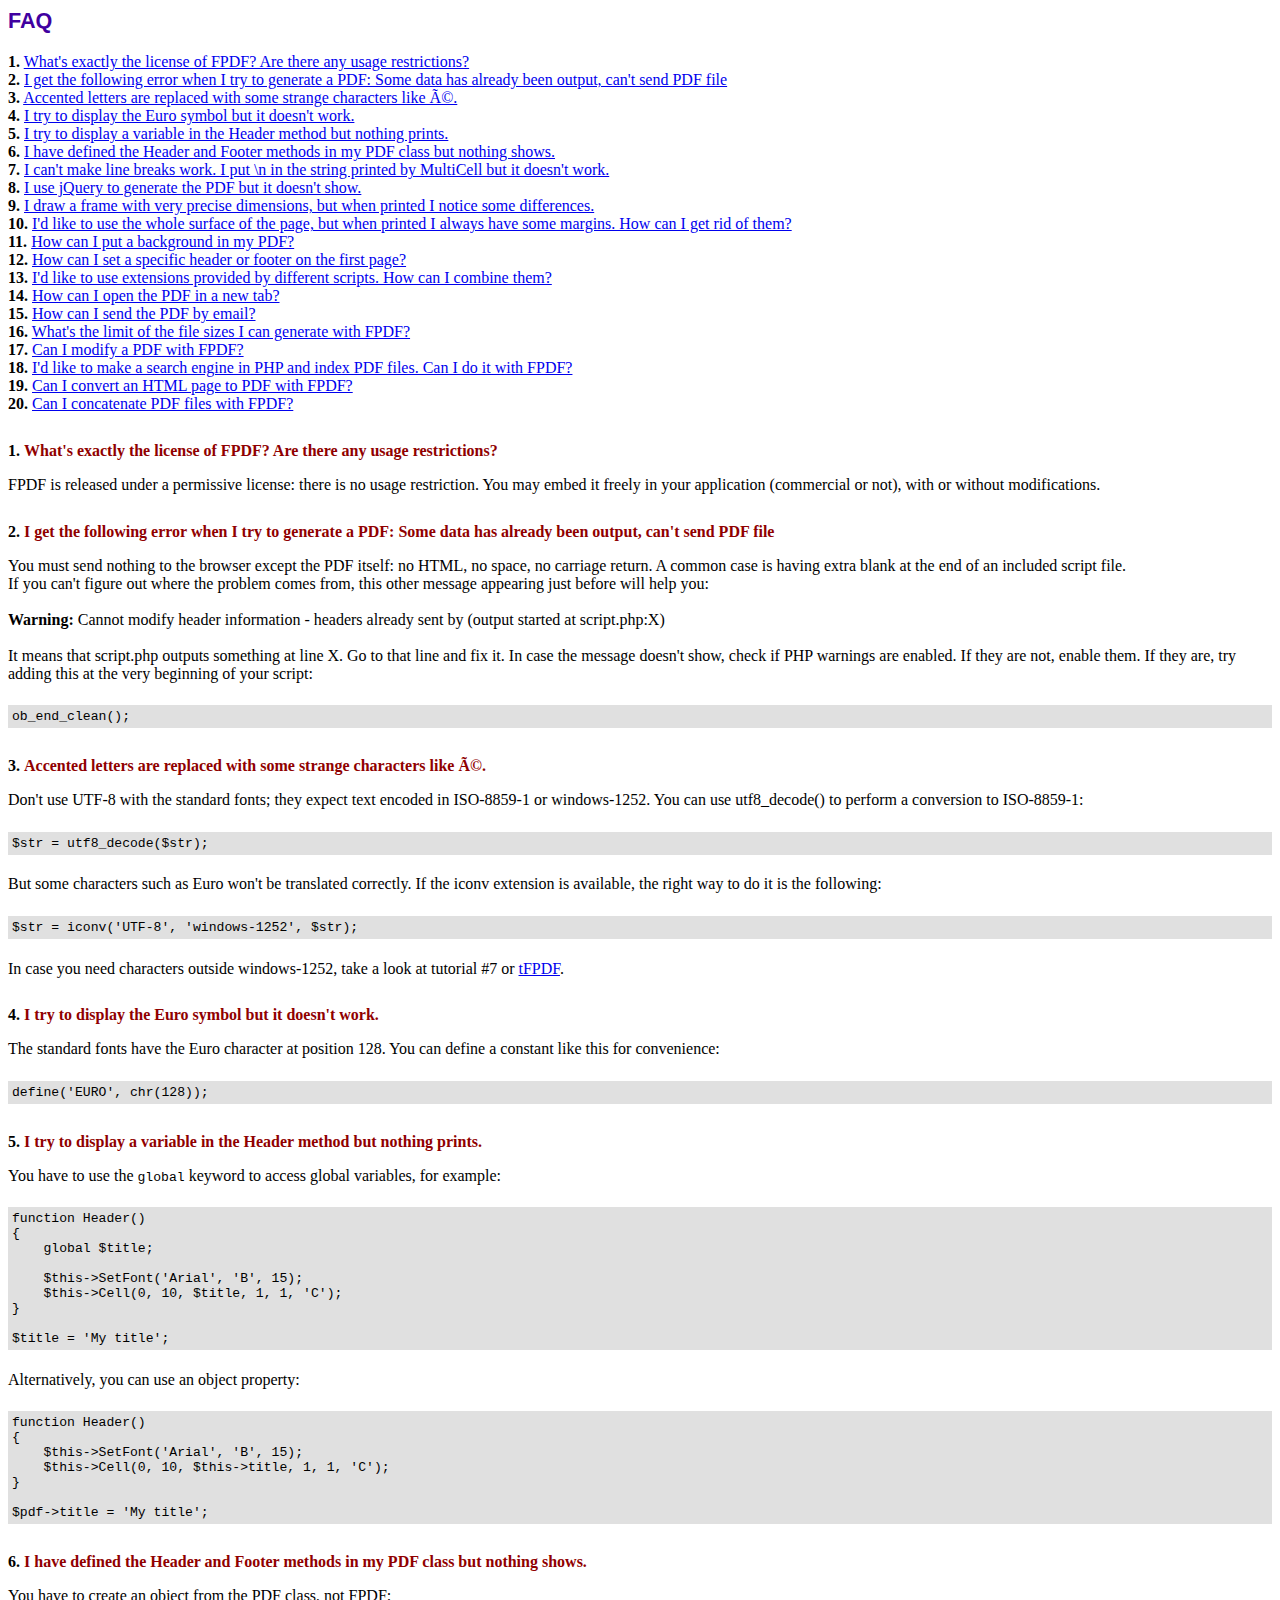
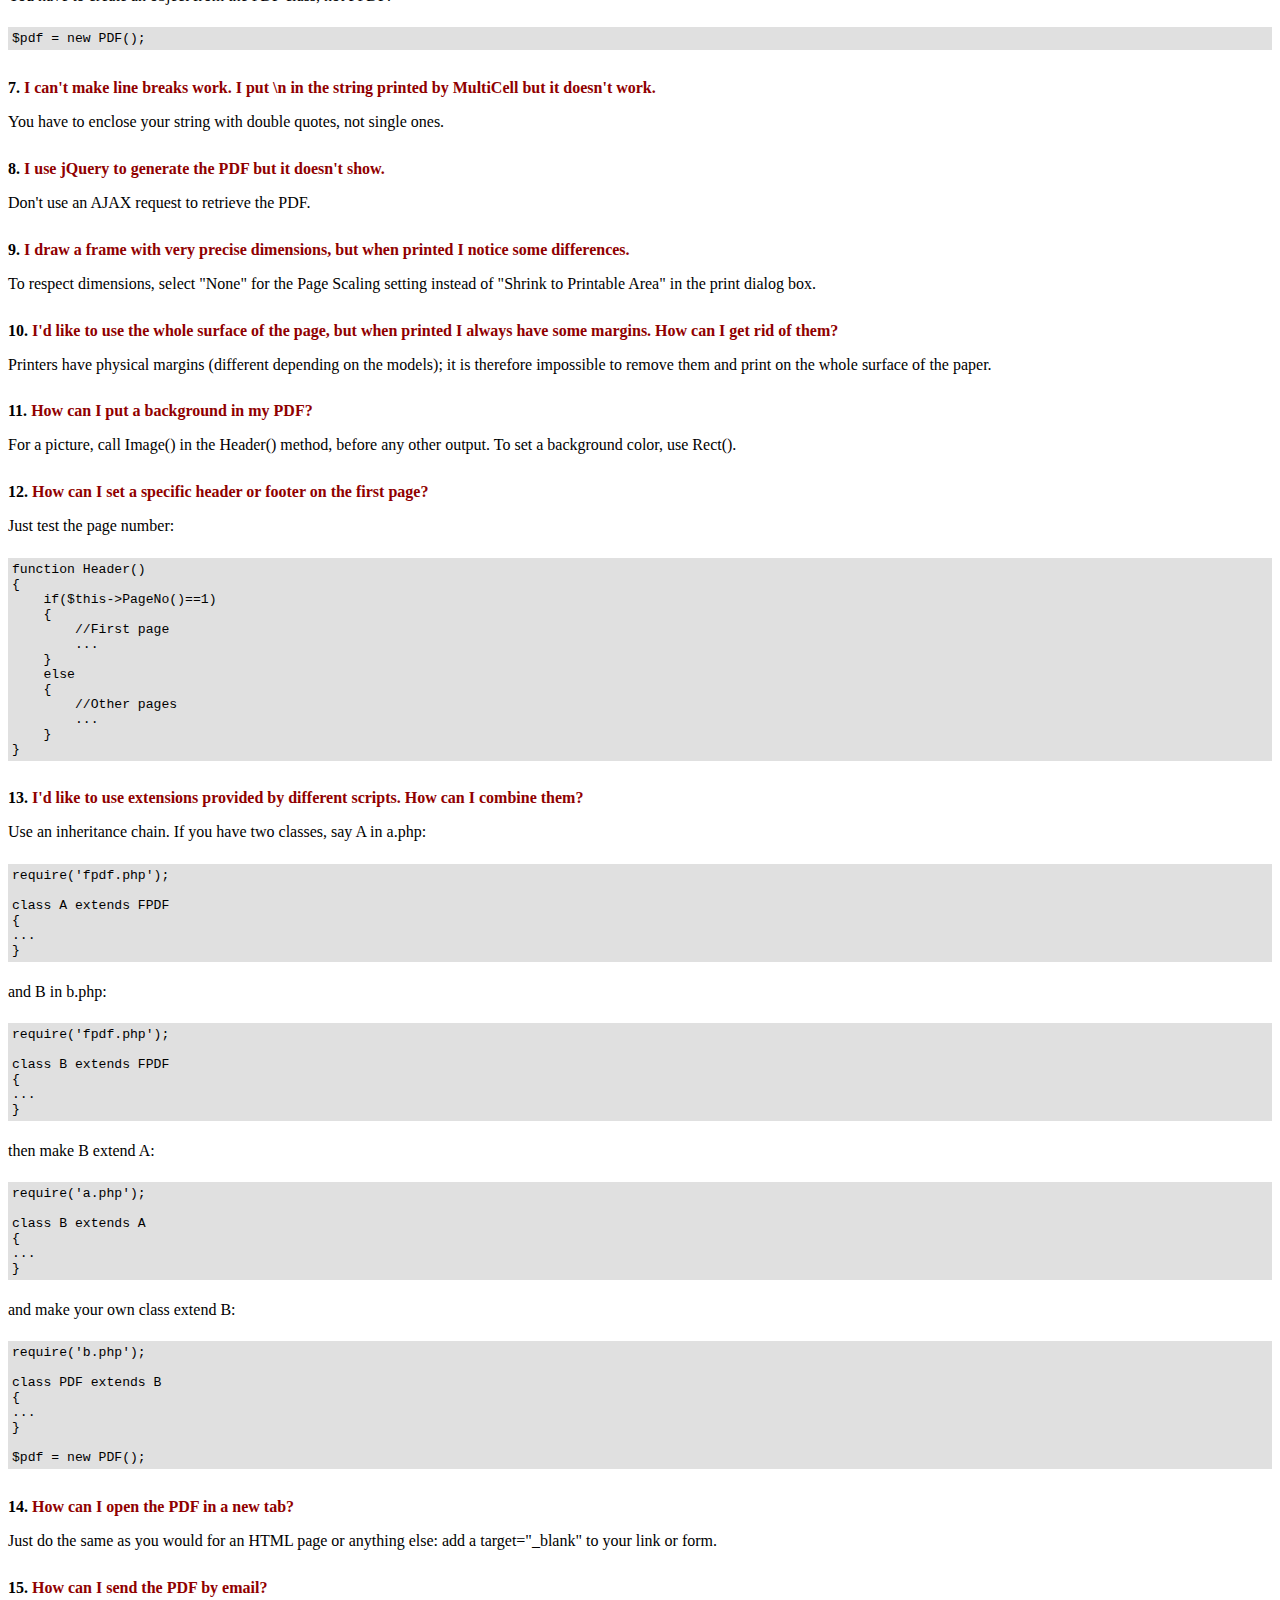
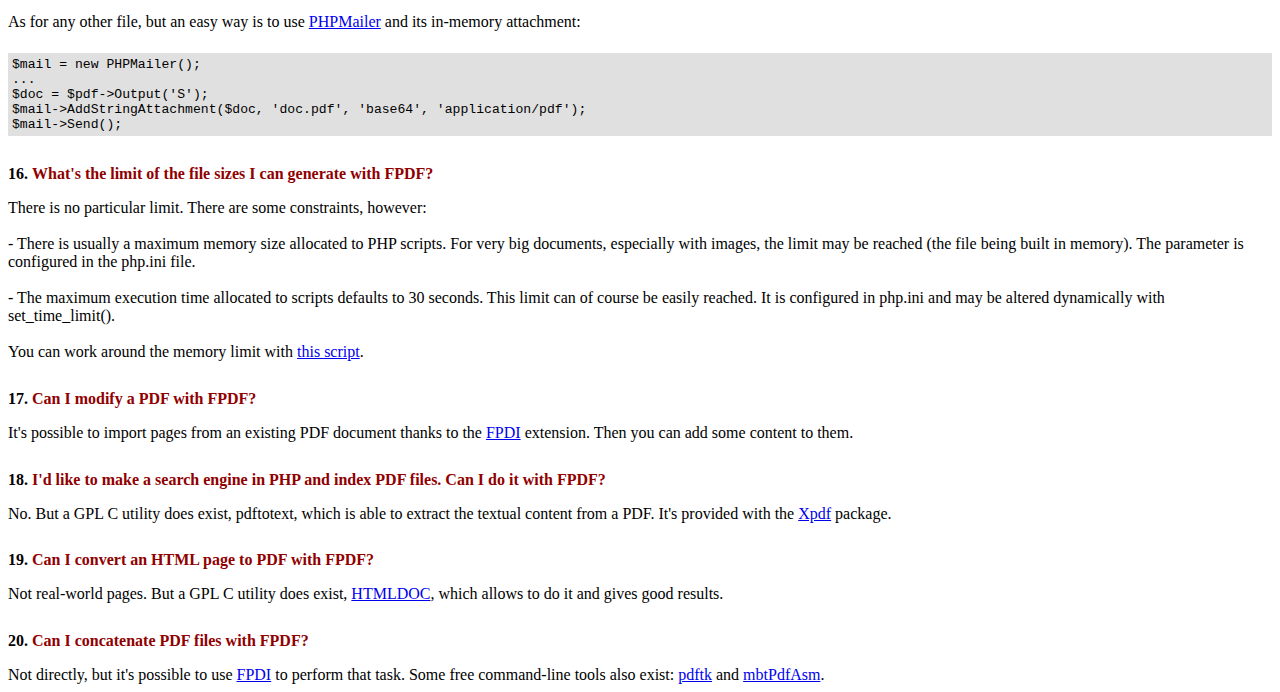
<file: fpdf/FAQ.htm>
<!DOCTYPE html PUBLIC "-//W3C//DTD HTML 4.01 Transitional//EN">
<html>
<head>
<meta http-equiv="Content-Type" content="text/html; charset=ISO-8859-1">
<title>FAQ</title>
<link type="text/css" rel="stylesheet" href="fpdf.css">
<style type="text/css">
ul {list-style-type:none; margin:0; padding:0}
ul#answers li {margin-top:1.8em}
.question {font-weight:bold; color:#900000}
</style>
</head>
<body>
<h1>FAQ</h1>
<ul>
<li><b>1.</b> <a href='#q1'>What's exactly the license of FPDF? Are there any usage restrictions?</a></li>
<li><b>2.</b> <a href='#q2'>I get the following error when I try to generate a PDF: Some data has already been output, can't send PDF file</a></li>
<li><b>3.</b> <a href='#q3'>Accented letters are replaced with some strange characters like é.</a></li>
<li><b>4.</b> <a href='#q4'>I try to display the Euro symbol but it doesn't work.</a></li>
<li><b>5.</b> <a href='#q5'>I try to display a variable in the Header method but nothing prints.</a></li>
<li><b>6.</b> <a href='#q6'>I have defined the Header and Footer methods in my PDF class but nothing shows.</a></li>
<li><b>7.</b> <a href='#q7'>I can't make line breaks work. I put \n in the string printed by MultiCell but it doesn't work.</a></li>
<li><b>8.</b> <a href='#q8'>I use jQuery to generate the PDF but it doesn't show.</a></li>
<li><b>9.</b> <a href='#q9'>I draw a frame with very precise dimensions, but when printed I notice some differences.</a></li>
<li><b>10.</b> <a href='#q10'>I'd like to use the whole surface of the page, but when printed I always have some margins. How can I get rid of them?</a></li>
<li><b>11.</b> <a href='#q11'>How can I put a background in my PDF?</a></li>
<li><b>12.</b> <a href='#q12'>How can I set a specific header or footer on the first page?</a></li>
<li><b>13.</b> <a href='#q13'>I'd like to use extensions provided by different scripts. How can I combine them?</a></li>
<li><b>14.</b> <a href='#q14'>How can I open the PDF in a new tab?</a></li>
<li><b>15.</b> <a href='#q15'>How can I send the PDF by email?</a></li>
<li><b>16.</b> <a href='#q16'>What's the limit of the file sizes I can generate with FPDF?</a></li>
<li><b>17.</b> <a href='#q17'>Can I modify a PDF with FPDF?</a></li>
<li><b>18.</b> <a href='#q18'>I'd like to make a search engine in PHP and index PDF files. Can I do it with FPDF?</a></li>
<li><b>19.</b> <a href='#q19'>Can I convert an HTML page to PDF with FPDF?</a></li>
<li><b>20.</b> <a href='#q20'>Can I concatenate PDF files with FPDF?</a></li>
</ul>

<ul id='answers'>
<li id='q1'>
<p><b>1.</b> <span class='question'>What's exactly the license of FPDF? Are there any usage restrictions?</span></p>
FPDF is released under a permissive license: there is no usage restriction. You may embed it
freely in your application (commercial or not), with or without modifications.
</li>

<li id='q2'>
<p><b>2.</b> <span class='question'>I get the following error when I try to generate a PDF: Some data has already been output, can't send PDF file</span></p>
You must send nothing to the browser except the PDF itself: no HTML, no space, no carriage return. A common
case is having extra blank at the end of an included script file.<br>
If you can't figure out where the problem comes from, this other message appearing just before will help you:<br>
<br>
<b>Warning:</b> Cannot modify header information - headers already sent by (output started at script.php:X)<br>
<br>
It means that script.php outputs something at line X. Go to that line and fix it.
In case the message doesn't show, check if PHP warnings are enabled. If they are not, enable them. If they are,
try adding this at the very beginning of your script:
<div class="doc-source">
<pre><code>ob_end_clean();</code></pre>
</div>
</li>

<li id='q3'>
<p><b>3.</b> <span class='question'>Accented letters are replaced with some strange characters like é.</span></p>
Don't use UTF-8 with the standard fonts; they expect text encoded in ISO-8859-1 or windows-1252.
You can use utf8_decode() to perform a conversion to ISO-8859-1:
<div class="doc-source">
<pre><code>$str = utf8_decode($str);</code></pre>
</div>
But some characters such as Euro won't be translated correctly. If the iconv extension is available, the
right way to do it is the following:
<div class="doc-source">
<pre><code>$str = iconv('UTF-8', 'windows-1252', $str);</code></pre>
</div>
In case you need characters outside windows-1252, take a look at tutorial #7 or
<a href="http://www.fpdf.org/?go=script&amp;id=92" target="_blank">tFPDF</a>.
</li>

<li id='q4'>
<p><b>4.</b> <span class='question'>I try to display the Euro symbol but it doesn't work.</span></p>
The standard fonts have the Euro character at position 128. You can define a constant like this
for convenience:
<div class="doc-source">
<pre><code>define('EURO', chr(128));</code></pre>
</div>
</li>

<li id='q5'>
<p><b>5.</b> <span class='question'>I try to display a variable in the Header method but nothing prints.</span></p>
You have to use the <code>global</code> keyword to access global variables, for example:
<div class="doc-source">
<pre><code>function Header()
{
    global $title;

    $this-&gt;SetFont('Arial', 'B', 15);
    $this-&gt;Cell(0, 10, $title, 1, 1, 'C');
}

$title = 'My title';</code></pre>
</div>
Alternatively, you can use an object property:
<div class="doc-source">
<pre><code>function Header()
{
    $this-&gt;SetFont('Arial', 'B', 15);
    $this-&gt;Cell(0, 10, $this-&gt;title, 1, 1, 'C');
}

$pdf-&gt;title = 'My title';</code></pre>
</div>
</li>

<li id='q6'>
<p><b>6.</b> <span class='question'>I have defined the Header and Footer methods in my PDF class but nothing shows.</span></p>
You have to create an object from the PDF class, not FPDF:
<div class="doc-source">
<pre><code>$pdf = new PDF();</code></pre>
</div>
</li>

<li id='q7'>
<p><b>7.</b> <span class='question'>I can't make line breaks work. I put \n in the string printed by MultiCell but it doesn't work.</span></p>
You have to enclose your string with double quotes, not single ones.
</li>

<li id='q8'>
<p><b>8.</b> <span class='question'>I use jQuery to generate the PDF but it doesn't show.</span></p>
Don't use an AJAX request to retrieve the PDF.
</li>

<li id='q9'>
<p><b>9.</b> <span class='question'>I draw a frame with very precise dimensions, but when printed I notice some differences.</span></p>
To respect dimensions, select "None" for the Page Scaling setting instead of "Shrink to Printable Area" in the print dialog box.
</li>

<li id='q10'>
<p><b>10.</b> <span class='question'>I'd like to use the whole surface of the page, but when printed I always have some margins. How can I get rid of them?</span></p>
Printers have physical margins (different depending on the models); it is therefore impossible to remove
them and print on the whole surface of the paper.
</li>

<li id='q11'>
<p><b>11.</b> <span class='question'>How can I put a background in my PDF?</span></p>
For a picture, call Image() in the Header() method, before any other output. To set a background color, use Rect().
</li>

<li id='q12'>
<p><b>12.</b> <span class='question'>How can I set a specific header or footer on the first page?</span></p>
Just test the page number:
<div class="doc-source">
<pre><code>function Header()
{
    if($this-&gt;PageNo()==1)
    {
        //First page
        ...
    }
    else
    {
        //Other pages
        ...
    }
}</code></pre>
</div>
</li>

<li id='q13'>
<p><b>13.</b> <span class='question'>I'd like to use extensions provided by different scripts. How can I combine them?</span></p>
Use an inheritance chain. If you have two classes, say A in a.php:
<div class="doc-source">
<pre><code>require('fpdf.php');

class A extends FPDF
{
...
}</code></pre>
</div>
and B in b.php:
<div class="doc-source">
<pre><code>require('fpdf.php');

class B extends FPDF
{
...
}</code></pre>
</div>
then make B extend A:
<div class="doc-source">
<pre><code>require('a.php');

class B extends A
{
...
}</code></pre>
</div>
and make your own class extend B:
<div class="doc-source">
<pre><code>require('b.php');

class PDF extends B
{
...
}

$pdf = new PDF();</code></pre>
</div>
</li>

<li id='q14'>
<p><b>14.</b> <span class='question'>How can I open the PDF in a new tab?</span></p>
Just do the same as you would for an HTML page or anything else: add a target="_blank" to your link or form.
</li>

<li id='q15'>
<p><b>15.</b> <span class='question'>How can I send the PDF by email?</span></p>
As for any other file, but an easy way is to use <a href="https://github.com/PHPMailer/PHPMailer" target="_blank">PHPMailer</a> and
its in-memory attachment:
<div class="doc-source">
<pre><code>$mail = new PHPMailer();
...
$doc = $pdf-&gt;Output('S');
$mail-&gt;AddStringAttachment($doc, 'doc.pdf', 'base64', 'application/pdf');
$mail-&gt;Send();</code></pre>
</div>
</li>

<li id='q16'>
<p><b>16.</b> <span class='question'>What's the limit of the file sizes I can generate with FPDF?</span></p>
There is no particular limit. There are some constraints, however:
<br>
<br>
- There is usually a maximum memory size allocated to PHP scripts. For very big documents,
especially with images, the limit may be reached (the file being built in memory). The
parameter is configured in the php.ini file.
<br>
<br>
- The maximum execution time allocated to scripts defaults to 30 seconds. This limit can of course
be easily reached. It is configured in php.ini and may be altered dynamically with set_time_limit().
<br>
<br>
You can work around the memory limit with <a href="http://www.fpdf.org/?go=script&amp;id=76" target="_blank">this script</a>.
</li>

<li id='q17'>
<p><b>17.</b> <span class='question'>Can I modify a PDF with FPDF?</span></p>
It's possible to import pages from an existing PDF document thanks to the
<a href="https://www.setasign.com/products/fpdi/about/" target="_blank">FPDI</a> extension.
Then you can add some content to them.
</li>

<li id='q18'>
<p><b>18.</b> <span class='question'>I'd like to make a search engine in PHP and index PDF files. Can I do it with FPDF?</span></p>
No. But a GPL C utility does exist, pdftotext, which is able to extract the textual content from a PDF.
It's provided with the <a href="https://www.xpdfreader.com" target="_blank">Xpdf</a> package.
</li>

<li id='q19'>
<p><b>19.</b> <span class='question'>Can I convert an HTML page to PDF with FPDF?</span></p>
Not real-world pages. But a GPL C utility does exist, <a href="https://www.msweet.org/htmldoc/" target="_blank">HTMLDOC</a>,
which allows to do it and gives good results.
</li>

<li id='q20'>
<p><b>20.</b> <span class='question'>Can I concatenate PDF files with FPDF?</span></p>
Not directly, but it's possible to use <a href="https://www.setasign.com/products/fpdi/demos/concatenate-fake/" target="_blank">FPDI</a>
to perform that task. Some free command-line tools also exist:
<a href="https://www.pdflabs.com/tools/pdftk-the-pdf-toolkit/" target="_blank">pdftk</a> and
<a href="http://thierry.schmit.free.fr/spip/spip.php?article15" target="_blank">mbtPdfAsm</a>.
</li>
</ul>
</body>
</html>
</file>
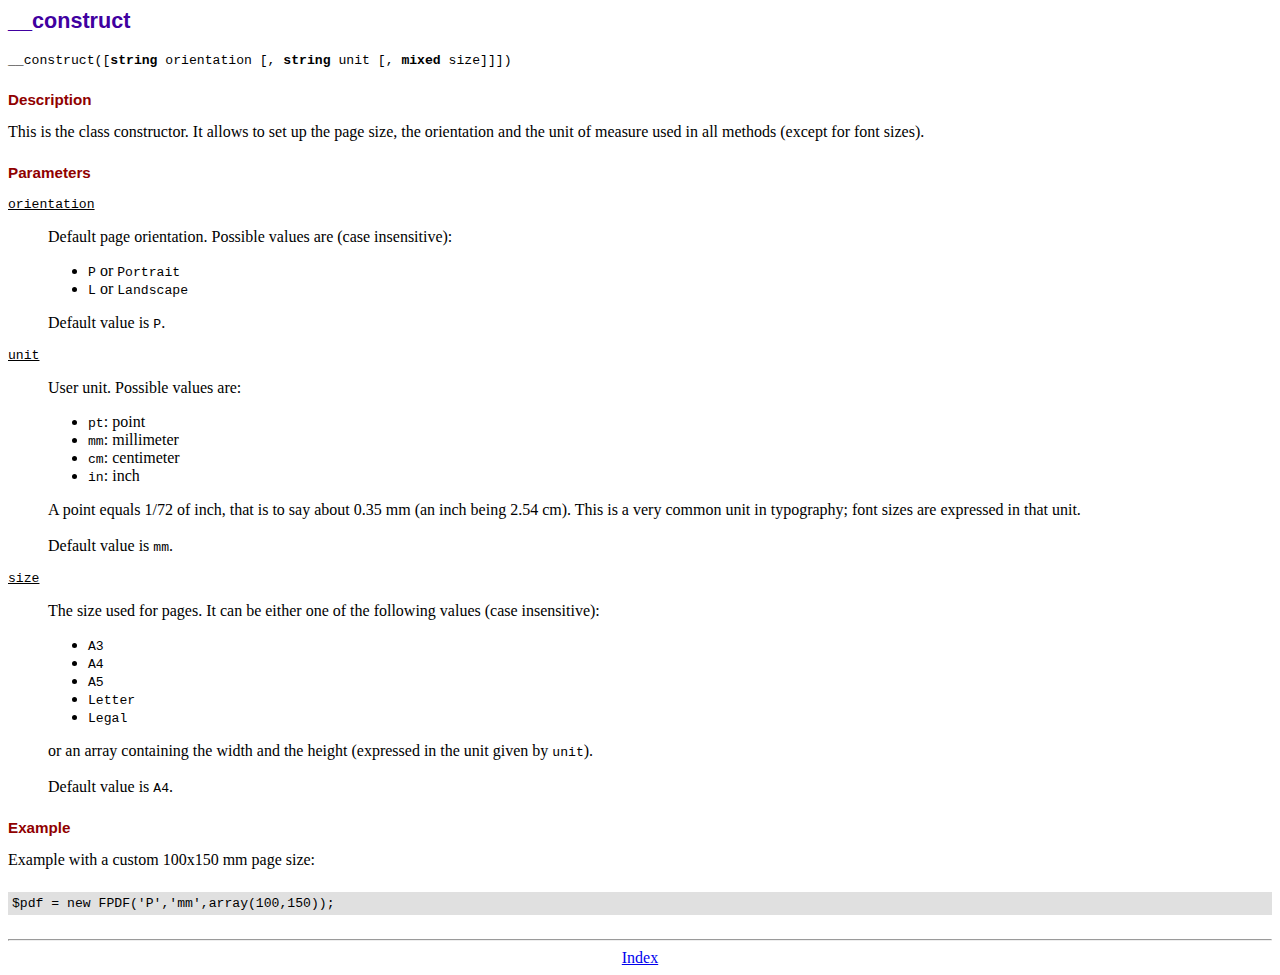
<file: fpdf/doc/__construct.htm>
<!DOCTYPE html PUBLIC "-//W3C//DTD HTML 4.01 Transitional//EN">
<html>
<head>
<meta http-equiv="Content-Type" content="text/html; charset=ISO-8859-1">
<title>__construct</title>
<link type="text/css" rel="stylesheet" href="../fpdf.css">
</head>
<body>
<h1>__construct</h1>
<code>__construct([<b>string</b> orientation [, <b>string</b> unit [, <b>mixed</b> size]]])</code>
<h2>Description</h2>
This is the class constructor. It allows to set up the page size, the orientation and the
unit of measure used in all methods (except for font sizes).
<h2>Parameters</h2>
<dl class="param">
<dt><code>orientation</code></dt>
<dd>
Default page orientation. Possible values are (case insensitive):
<ul>
<li><code>P</code> or <code>Portrait</code></li>
<li><code>L</code> or <code>Landscape</code></li>
</ul>
Default value is <code>P</code>.
</dd>
<dt><code>unit</code></dt>
<dd>
User unit. Possible values are:
<ul>
<li><code>pt</code>: point</li>
<li><code>mm</code>: millimeter</li>
<li><code>cm</code>: centimeter</li>
<li><code>in</code>: inch</li>
</ul>
A point equals 1/72 of inch, that is to say about 0.35 mm (an inch being 2.54 cm). This
is a very common unit in typography; font sizes are expressed in that unit.
<br>
<br>
Default value is <code>mm</code>.
</dd>
<dt><code>size</code></dt>
<dd>
The size used for pages. It can be either one of the following values (case insensitive):
<ul>
<li><code>A3</code></li>
<li><code>A4</code></li>
<li><code>A5</code></li>
<li><code>Letter</code></li>
<li><code>Legal</code></li>
</ul>
or an array containing the width and the height (expressed in the unit given by <code>unit</code>).<br>
<br>
Default value is <code>A4</code>.
</dd>
</dl>
<h2>Example</h2>
Example with a custom 100x150 mm page size:
<div class="doc-source">
<pre><code>$pdf = new FPDF('P','mm',array(100,150));</code></pre>
</div>
<hr style="margin-top:1.5em">
<div style="text-align:center"><a href="index.htm">Index</a></div>
</body>
</html>
</file>
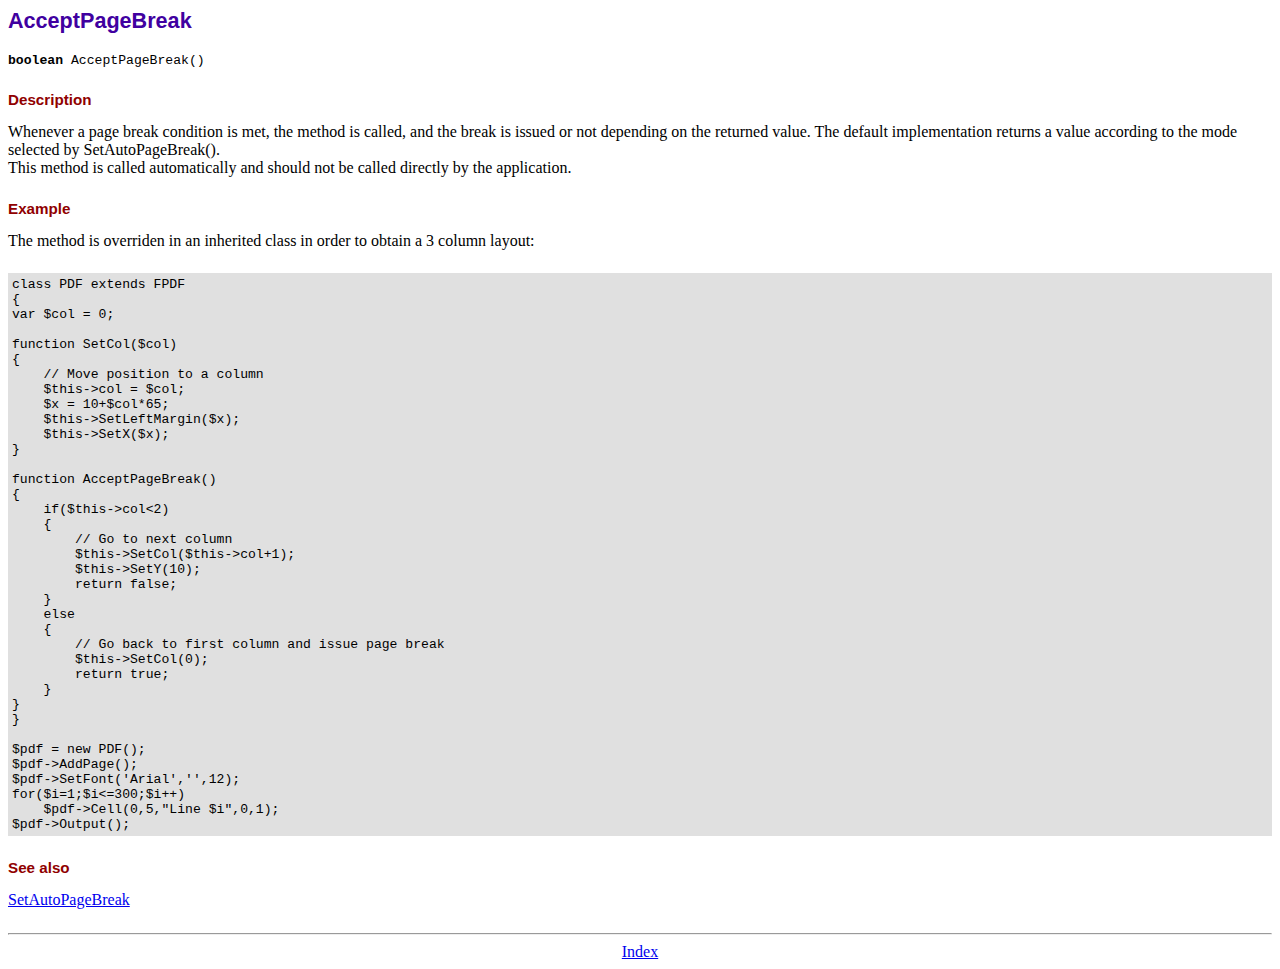
<file: fpdf/doc/acceptpagebreak.htm>
<!DOCTYPE html PUBLIC "-//W3C//DTD HTML 4.01 Transitional//EN">
<html>
<head>
<meta http-equiv="Content-Type" content="text/html; charset=ISO-8859-1">
<title>AcceptPageBreak</title>
<link type="text/css" rel="stylesheet" href="../fpdf.css">
</head>
<body>
<h1>AcceptPageBreak</h1>
<code><b>boolean</b> AcceptPageBreak()</code>
<h2>Description</h2>
Whenever a page break condition is met, the method is called, and the break is issued or not
depending on the returned value. The default implementation returns a value according to the
mode selected by SetAutoPageBreak().
<br>
This method is called automatically and should not be called directly by the application.
<h2>Example</h2>
The method is overriden in an inherited class in order to obtain a 3 column layout:
<div class="doc-source">
<pre><code>class PDF extends FPDF
{
var $col = 0;

function SetCol($col)
{
    // Move position to a column
    $this-&gt;col = $col;
    $x = 10+$col*65;
    $this-&gt;SetLeftMargin($x);
    $this-&gt;SetX($x);
}

function AcceptPageBreak()
{
    if($this-&gt;col&lt;2)
    {
        // Go to next column
        $this-&gt;SetCol($this-&gt;col+1);
        $this-&gt;SetY(10);
        return false;
    }
    else
    {
        // Go back to first column and issue page break
        $this-&gt;SetCol(0);
        return true;
    }
}
}

$pdf = new PDF();
$pdf-&gt;AddPage();
$pdf-&gt;SetFont('Arial','',12);
for($i=1;$i&lt;=300;$i++)
    $pdf-&gt;Cell(0,5,"Line $i",0,1);
$pdf-&gt;Output();</code></pre>
</div>
<h2>See also</h2>
<a href="setautopagebreak.htm">SetAutoPageBreak</a>
<hr style="margin-top:1.5em">
<div style="text-align:center"><a href="index.htm">Index</a></div>
</body>
</html>
</file>
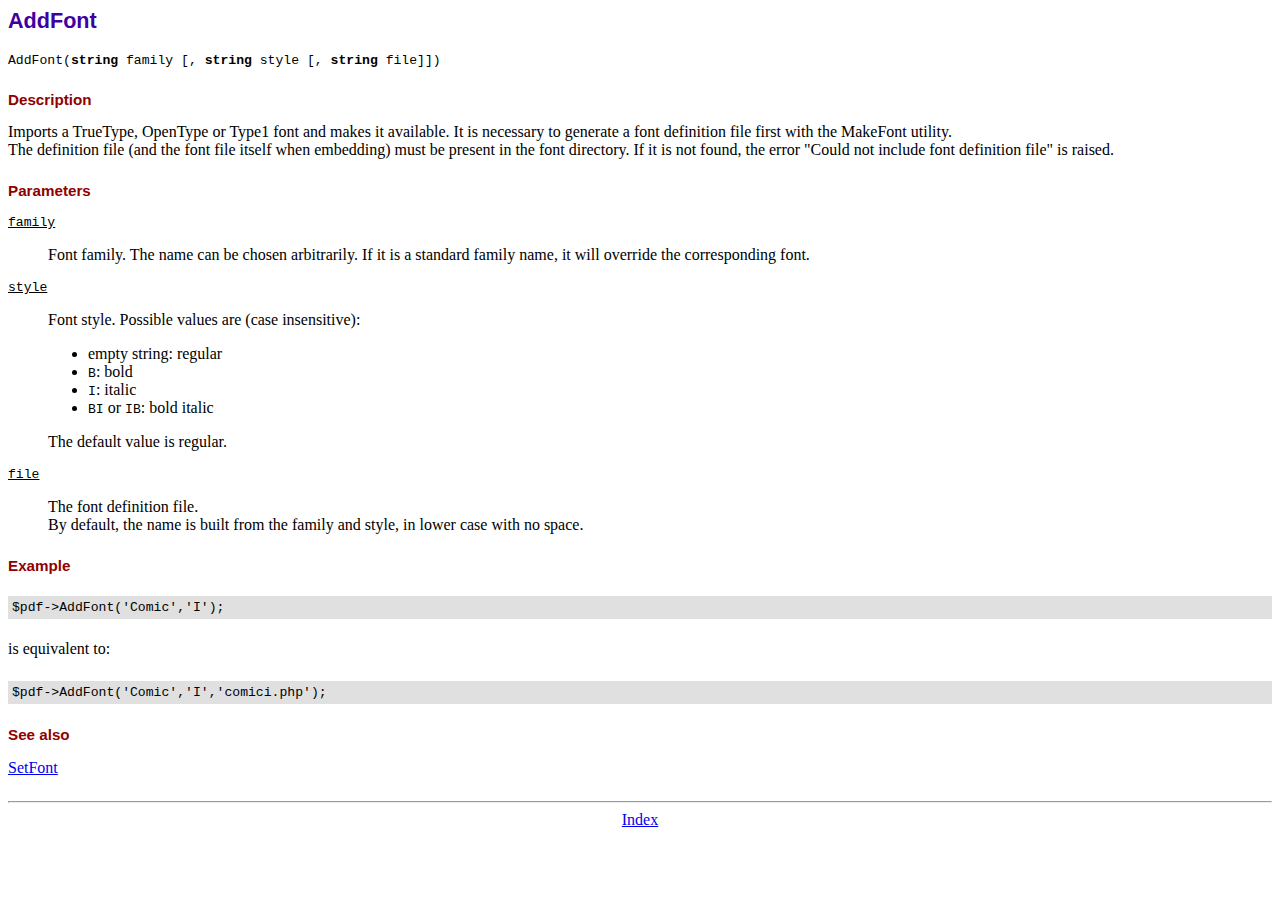
<file: fpdf/doc/addfont.htm>
<!DOCTYPE html PUBLIC "-//W3C//DTD HTML 4.01 Transitional//EN">
<html>
<head>
<meta http-equiv="Content-Type" content="text/html; charset=ISO-8859-1">
<title>AddFont</title>
<link type="text/css" rel="stylesheet" href="../fpdf.css">
</head>
<body>
<h1>AddFont</h1>
<code>AddFont(<b>string</b> family [, <b>string</b> style [, <b>string</b> file]])</code>
<h2>Description</h2>
Imports a TrueType, OpenType or Type1 font and makes it available. It is necessary to generate a font
definition file first with the MakeFont utility.
<br>
The definition file (and the font file itself when embedding) must be present in the font directory.
If it is not found, the error "Could not include font definition file" is raised.
<h2>Parameters</h2>
<dl class="param">
<dt><code>family</code></dt>
<dd>
Font family. The name can be chosen arbitrarily. If it is a standard family name, it will
override the corresponding font.
</dd>
<dt><code>style</code></dt>
<dd>
Font style. Possible values are (case insensitive):
<ul>
<li>empty string: regular</li>
<li><code>B</code>: bold</li>
<li><code>I</code>: italic</li>
<li><code>BI</code> or <code>IB</code>: bold italic</li>
</ul>
The default value is regular.
</dd>
<dt><code>file</code></dt>
<dd>
The font definition file.
<br>
By default, the name is built from the family and style, in lower case with no space.
</dd>
</dl>
<h2>Example</h2>
<div class="doc-source">
<pre><code>$pdf-&gt;AddFont('Comic','I');</code></pre>
</div>
is equivalent to:
<div class="doc-source">
<pre><code>$pdf-&gt;AddFont('Comic','I','comici.php');</code></pre>
</div>
<h2>See also</h2>
<a href="setfont.htm">SetFont</a>
<hr style="margin-top:1.5em">
<div style="text-align:center"><a href="index.htm">Index</a></div>
</body>
</html>
</file>
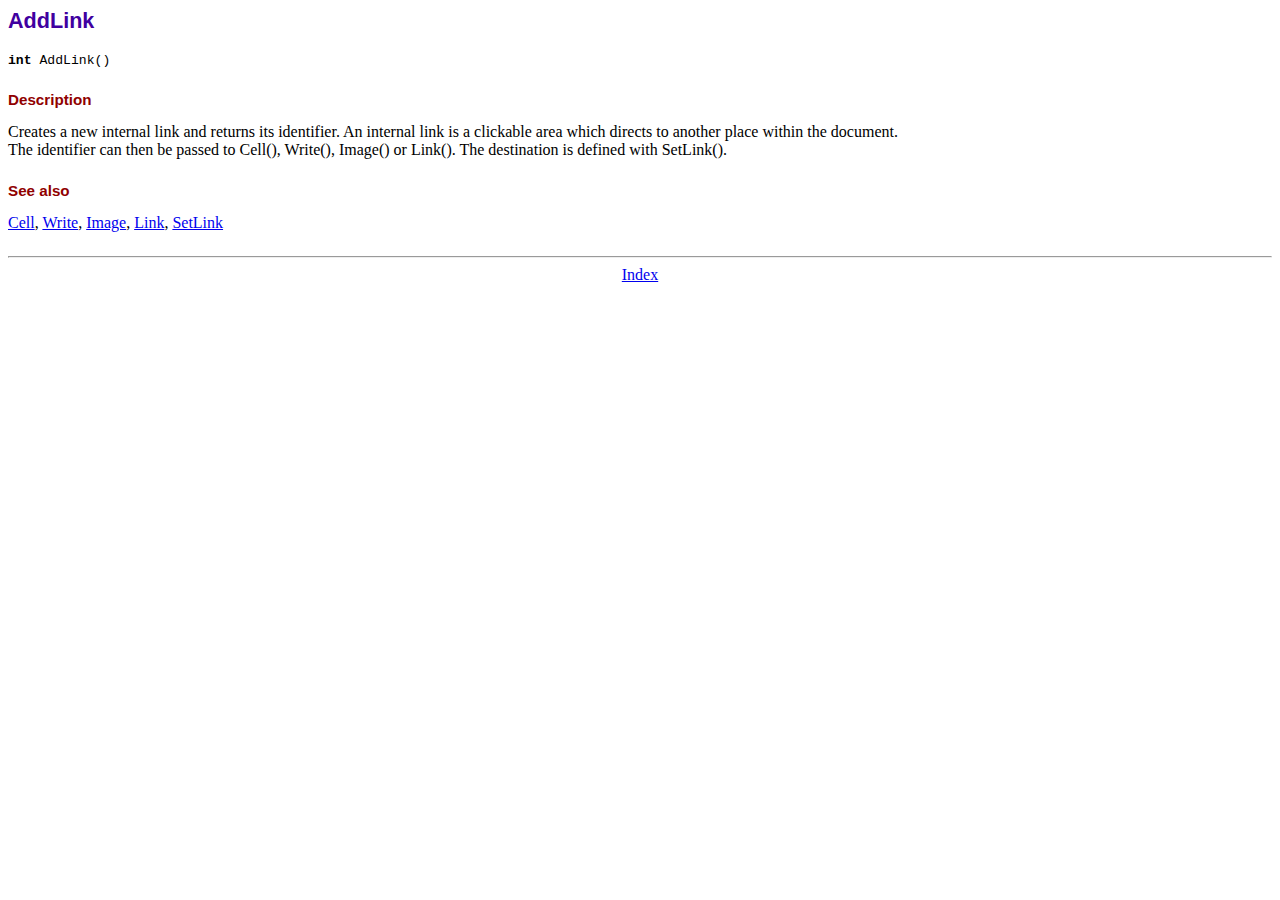
<file: fpdf/doc/addlink.htm>
<!DOCTYPE html PUBLIC "-//W3C//DTD HTML 4.01 Transitional//EN">
<html>
<head>
<meta http-equiv="Content-Type" content="text/html; charset=ISO-8859-1">
<title>AddLink</title>
<link type="text/css" rel="stylesheet" href="../fpdf.css">
</head>
<body>
<h1>AddLink</h1>
<code><b>int</b> AddLink()</code>
<h2>Description</h2>
Creates a new internal link and returns its identifier. An internal link is a clickable area
which directs to another place within the document.
<br>
The identifier can then be passed to Cell(), Write(), Image() or Link(). The destination is
defined with SetLink().
<h2>See also</h2>
<a href="cell.htm">Cell</a>,
<a href="write.htm">Write</a>,
<a href="image.htm">Image</a>,
<a href="link.htm">Link</a>,
<a href="setlink.htm">SetLink</a>
<hr style="margin-top:1.5em">
<div style="text-align:center"><a href="index.htm">Index</a></div>
</body>
</html>
</file>
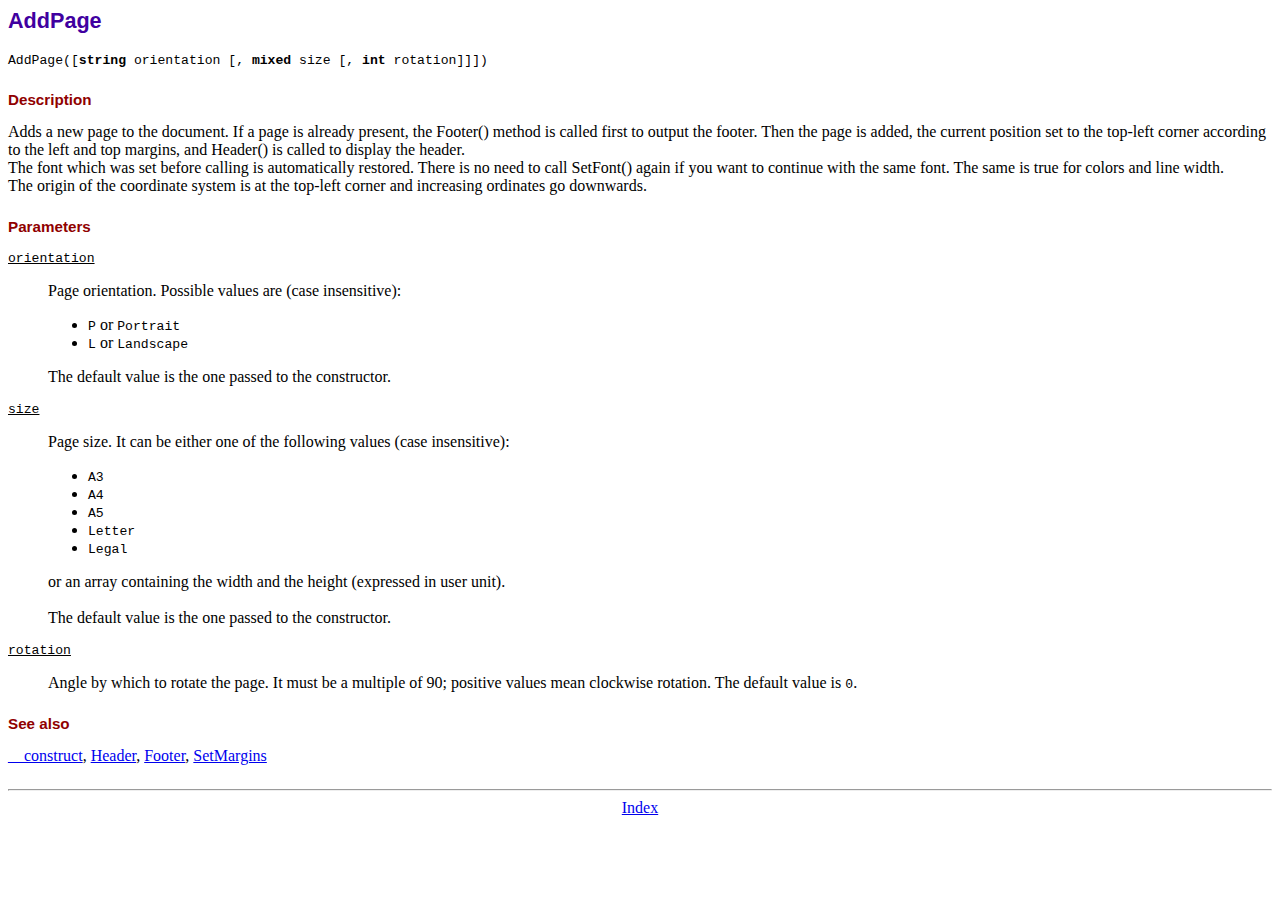
<file: fpdf/doc/addpage.htm>
<!DOCTYPE html PUBLIC "-//W3C//DTD HTML 4.01 Transitional//EN">
<html>
<head>
<meta http-equiv="Content-Type" content="text/html; charset=ISO-8859-1">
<title>AddPage</title>
<link type="text/css" rel="stylesheet" href="../fpdf.css">
</head>
<body>
<h1>AddPage</h1>
<code>AddPage([<b>string</b> orientation [, <b>mixed</b> size [, <b>int</b> rotation]]])</code>
<h2>Description</h2>
Adds a new page to the document. If a page is already present, the Footer() method is called
first to output the footer. Then the page is added, the current position set to the top-left
corner according to the left and top margins, and Header() is called to display the header.
<br>
The font which was set before calling is automatically restored. There is no need to call
SetFont() again if you want to continue with the same font. The same is true for colors and
line width.
<br>
The origin of the coordinate system is at the top-left corner and increasing ordinates go
downwards.
<h2>Parameters</h2>
<dl class="param">
<dt><code>orientation</code></dt>
<dd>
Page orientation. Possible values are (case insensitive):
<ul>
<li><code>P</code> or <code>Portrait</code></li>
<li><code>L</code> or <code>Landscape</code></li>
</ul>
The default value is the one passed to the constructor.
</dd>
<dt><code>size</code></dt>
<dd>
Page size. It can be either one of the following values (case insensitive):
<ul>
<li><code>A3</code></li>
<li><code>A4</code></li>
<li><code>A5</code></li>
<li><code>Letter</code></li>
<li><code>Legal</code></li>
</ul>
or an array containing the width and the height (expressed in user unit).<br>
<br>
The default value is the one passed to the constructor.
</dd>
<dt><code>rotation</code></dt>
<dd>
Angle by which to rotate the page. It must be a multiple of 90; positive values
mean clockwise rotation. The default value is <code>0</code>.
</dd>
</dl>
<h2>See also</h2>
<a href="__construct.htm">__construct</a>,
<a href="header.htm">Header</a>,
<a href="footer.htm">Footer</a>,
<a href="setmargins.htm">SetMargins</a>
<hr style="margin-top:1.5em">
<div style="text-align:center"><a href="index.htm">Index</a></div>
</body>
</html>
</file>
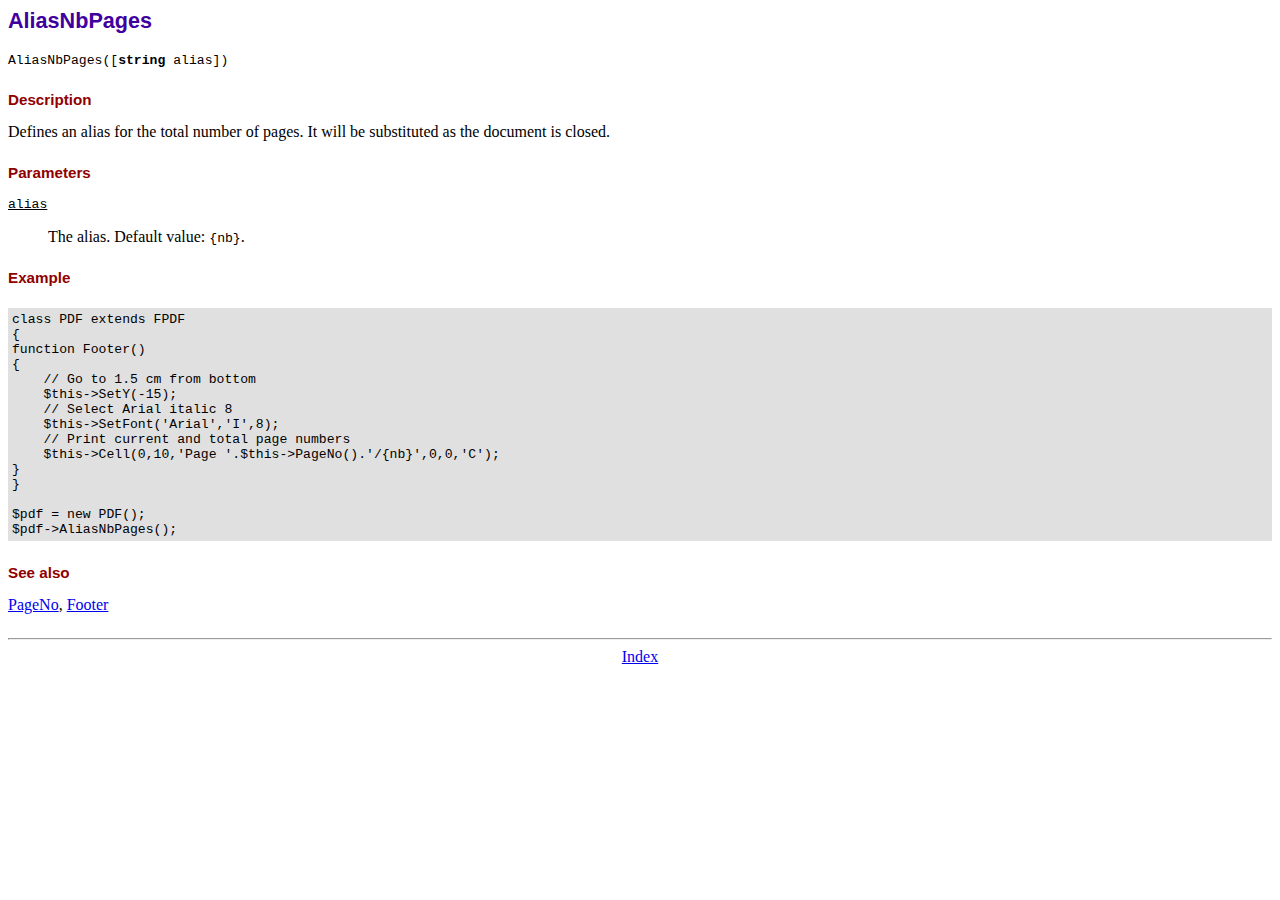
<file: fpdf/doc/aliasnbpages.htm>
<!DOCTYPE html PUBLIC "-//W3C//DTD HTML 4.01 Transitional//EN">
<html>
<head>
<meta http-equiv="Content-Type" content="text/html; charset=ISO-8859-1">
<title>AliasNbPages</title>
<link type="text/css" rel="stylesheet" href="../fpdf.css">
</head>
<body>
<h1>AliasNbPages</h1>
<code>AliasNbPages([<b>string</b> alias])</code>
<h2>Description</h2>
Defines an alias for the total number of pages. It will be substituted as the document is
closed.
<h2>Parameters</h2>
<dl class="param">
<dt><code>alias</code></dt>
<dd>
The alias. Default value: <code>{nb}</code>.
</dd>
</dl>
<h2>Example</h2>
<div class="doc-source">
<pre><code>class PDF extends FPDF
{
function Footer()
{
    // Go to 1.5 cm from bottom
    $this-&gt;SetY(-15);
    // Select Arial italic 8
    $this-&gt;SetFont('Arial','I',8);
    // Print current and total page numbers
    $this-&gt;Cell(0,10,'Page '.$this-&gt;PageNo().'/{nb}',0,0,'C');
}
}

$pdf = new PDF();
$pdf-&gt;AliasNbPages();</code></pre>
</div>
<h2>See also</h2>
<a href="pageno.htm">PageNo</a>,
<a href="footer.htm">Footer</a>
<hr style="margin-top:1.5em">
<div style="text-align:center"><a href="index.htm">Index</a></div>
</body>
</html>
</file>
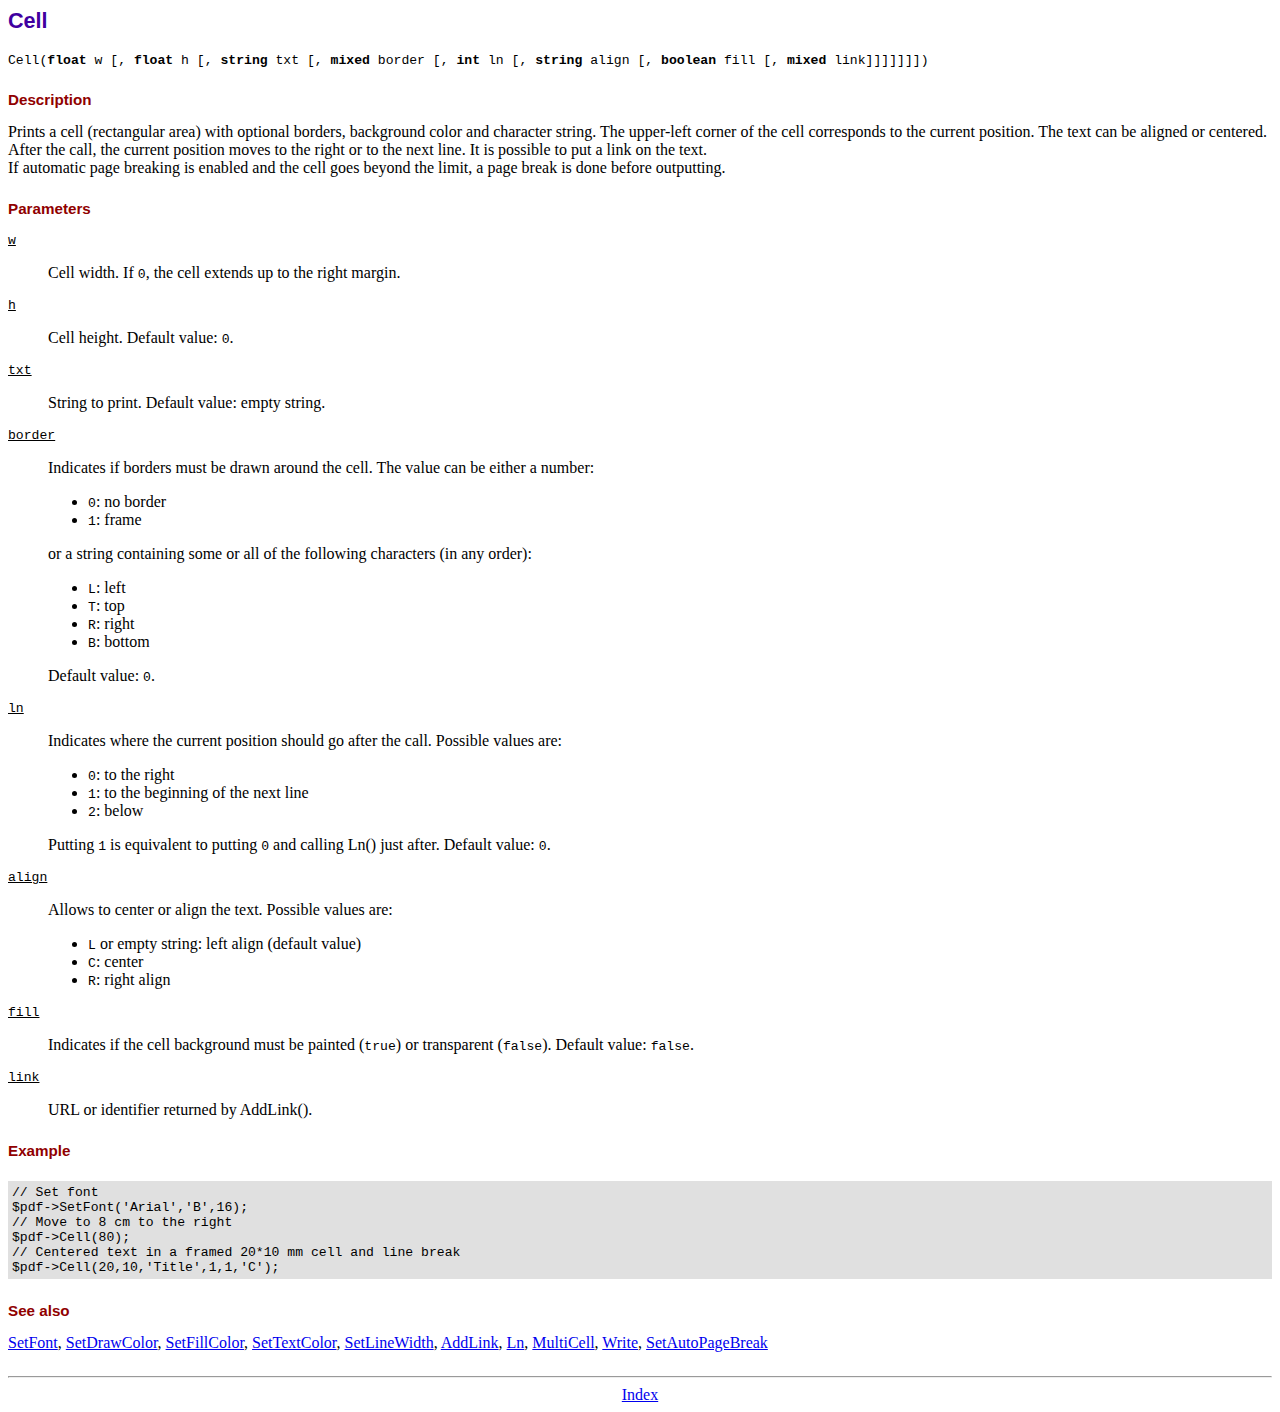
<file: fpdf/doc/cell.htm>
<!DOCTYPE html PUBLIC "-//W3C//DTD HTML 4.01 Transitional//EN">
<html>
<head>
<meta http-equiv="Content-Type" content="text/html; charset=ISO-8859-1">
<title>Cell</title>
<link type="text/css" rel="stylesheet" href="../fpdf.css">
</head>
<body>
<h1>Cell</h1>
<code>Cell(<b>float</b> w [, <b>float</b> h [, <b>string</b> txt [, <b>mixed</b> border [, <b>int</b> ln [, <b>string</b> align [, <b>boolean</b> fill [, <b>mixed</b> link]]]]]]])</code>
<h2>Description</h2>
Prints a cell (rectangular area) with optional borders, background color and character string.
The upper-left corner of the cell corresponds to the current position. The text can be aligned
or centered. After the call, the current position moves to the right or to the next line. It is
possible to put a link on the text.
<br>
If automatic page breaking is enabled and the cell goes beyond the limit, a page break is
done before outputting.
<h2>Parameters</h2>
<dl class="param">
<dt><code>w</code></dt>
<dd>
Cell width. If <code>0</code>, the cell extends up to the right margin.
</dd>
<dt><code>h</code></dt>
<dd>
Cell height.
Default value: <code>0</code>.
</dd>
<dt><code>txt</code></dt>
<dd>
String to print.
Default value: empty string.
</dd>
<dt><code>border</code></dt>
<dd>
Indicates if borders must be drawn around the cell. The value can be either a number:
<ul>
<li><code>0</code>: no border</li>
<li><code>1</code>: frame</li>
</ul>
or a string containing some or all of the following characters (in any order):
<ul>
<li><code>L</code>: left</li>
<li><code>T</code>: top</li>
<li><code>R</code>: right</li>
<li><code>B</code>: bottom</li>
</ul>
Default value: <code>0</code>.
</dd>
<dt><code>ln</code></dt>
<dd>
Indicates where the current position should go after the call. Possible values are:
<ul>
<li><code>0</code>: to the right</li>
<li><code>1</code>: to the beginning of the next line</li>
<li><code>2</code>: below</li>
</ul>
Putting <code>1</code> is equivalent to putting <code>0</code> and calling Ln() just after.
Default value: <code>0</code>.
</dd>
<dt><code>align</code></dt>
<dd>
Allows to center or align the text. Possible values are:
<ul>
<li><code>L</code> or empty string: left align (default value)</li>
<li><code>C</code>: center</li>
<li><code>R</code>: right align</li>
</ul>
</dd>
<dt><code>fill</code></dt>
<dd>
Indicates if the cell background must be painted (<code>true</code>) or transparent (<code>false</code>).
Default value: <code>false</code>.
</dd>
<dt><code>link</code></dt>
<dd>
URL or identifier returned by AddLink().
</dd>
</dl>
<h2>Example</h2>
<div class="doc-source">
<pre><code>// Set font
$pdf-&gt;SetFont('Arial','B',16);
// Move to 8 cm to the right
$pdf-&gt;Cell(80);
// Centered text in a framed 20*10 mm cell and line break
$pdf-&gt;Cell(20,10,'Title',1,1,'C');</code></pre>
</div>
<h2>See also</h2>
<a href="setfont.htm">SetFont</a>,
<a href="setdrawcolor.htm">SetDrawColor</a>,
<a href="setfillcolor.htm">SetFillColor</a>,
<a href="settextcolor.htm">SetTextColor</a>,
<a href="setlinewidth.htm">SetLineWidth</a>,
<a href="addlink.htm">AddLink</a>,
<a href="ln.htm">Ln</a>,
<a href="multicell.htm">MultiCell</a>,
<a href="write.htm">Write</a>,
<a href="setautopagebreak.htm">SetAutoPageBreak</a>
<hr style="margin-top:1.5em">
<div style="text-align:center"><a href="index.htm">Index</a></div>
</body>
</html>
</file>
<file: css/common.css>
@import url('https://fonts.googleapis.com/css2?family=Nunito:wght@400;500;700&display=swap');

* {
    margin: 0;
    padding: 0;
    box-sizing: border-box;
}

:root {
    --nav-black: #1b1b1b;
    --nav-red: #b41b1b;
    --nav-white: #f0e6e6;

    --error-bg: #a94442;
	--error-clr: #f2dede;

    --success-bg: #d4edda;
    --success-clr: #40754c;
}

body {
    font-family: 'Nunito', Verdana, sans-serif;
    line-height: 1.5;
    font-size: 16px;
    min-height: 100vh;
}

img {
    max-width: 100%;
    display: block;
}

.container {
    width: min(85%, 1000px);
    margin-inline: auto;
}

input, textarea, button, select {
    font: inherit;
}

.animate-opacity{animation:opac 0.8s}
@keyframes opac{
    from{opacity:0} 
    to{opacity:1}
}

header.header {
    background-color: var(--nav-red);
    display: flex;
    justify-content: space-between;
    align-items: center;

    position: relative;
    height: calc(8vh + 2rem);
    z-index: 5;

    padding: 1rem 7.5%;
}

.nav__list {
    display: none;
    
    position: absolute;
    inset: calc(8vh + 2rem) 0 0;

    background-color: var(--nav-red);
}

.nav__item {
    padding: 0.5rem 5%;
    background-color: var(--nav-red);
    list-style-type: none;
    text-align: center;
}

.nav__link {
    display: block;
    width: 100%;
    
    padding: 0.5rem 0;
    opacity: 0;
}

a.nav__link,
a.brand__title--link {
    color: var(--nav-white);
    text-decoration: none;
}

a.brand__title--link:hover {
    color: var(--nav-black);
}

a.nav__link:hover {
    color: var(--nav-red);
    background-color: var(--nav-white);
}

.hamburger {
    cursor: pointer;
}

.hamburger span {
    display: block;
    width: 33px;
    height: 4px;
    margin-bottom: 5px;
    position: relative;
  
    background-color: var(--nav-white);
    border-radius: 6px;
    z-index: 1;
  
    transform-origin: 0 0;
  
    transition: 0.4s;
}

.nav-visible {
    display: block;
}

.hamburger:hover span {
    background-color: var(--nav-black);
}

.hamburger:hover span:nth-child(2) {
    transform: translateX(-10px);
    background-color: var(--nav-black);
}

.hamburger.is-active span:nth-child(1) {
    transform: translate(0px, -2px) rotate(45deg);
}

.hamburger.is-active span:nth-child(2) {
    opacity: 0;
    transform: translateX(15px);
}

.hamburger.is-active span:nth-child(3) {
    transform: translate(-3px, 3px) rotate(-45deg);
}

.hamburger.is-active:hover span {
    background-color: var(--nav-black);
}

@media (min-width: 900px) {
    header.header {
        height: unset;
    }

    .nav__list {
        position: unset;

        display: block;

        display: flex;
        justify-content: space-between;
        align-items: center;
        gap: 0.9rem;

        width: 100%;
    }

    .hamburger {
        display: none;
    }

    .nav__item {
        padding: 0;
    }

    .nav__link {
        padding: 7px 15px;
        border-radius: 99px;
        opacity: 1;
        border: 1px solid var(--nav-red);
    }
    
    a.nav__link:hover {
        background: var(--nav-white);
        color: var(--nav-red);

        border-color: var(--nav-white);
    }

    a.nav__link--btn {
        background-color: var(--nav-white);
        color: var(--nav-red);

        border: 1px solid var(--nav-white);

        padding: 7px 15px;
        border-radius: 99px;
    }

    a.nav__link--btn:hover {
        background-color: var(--nav-red);
        color: var(--nav-white);
    }
}

@keyframes navLinkFade {
    from {
      opacity: 0;
      transform: translateX(50px);
    }
    to {
      opacity: 1;
      transform: translateX(0px);
    }
}

/* Footer */

.footer {
    background-color: #222;
    color: white;
    
    padding-block: 2rem 0;
}

.footer__bottom--text {
    background-color: black;
    text-align: center;

    padding: 1.5rem 0;
}

.footer__col {
    margin-bottom: 1.2rem;
}

.footer__col--title {
    text-transform: uppercase;
    font-size: 1.2rem;
    margin-bottom: 0.5rem;
}

.footer__col--list {
    list-style: none;
}

.footer__col--text {
    text-align: justify;
}

.footer__col--link {
    text-decoration: none;
    color: white;
    transition: all 0.3s;
}

.footer__col--item + .footer__col--item {
    margin-top: 0.6rem;
}

.footer__col--link:hover {
    color: dodgerblue;
}

@media (min-width: 900px) {
    .footer-container {
        display: flex;
        gap: 2em;
    }

    .footer__col {
        width: 100%;
        text-align: center;
    }

    .footer__col--contact {
        margin-bottom: 0.5rem;
        padding-bottom: 0.2rem;
        text-align: left;
        /* border-bottom: 1px solid white; */
    }
}
</file>
<file: css/index.css>
.services {
    margin-block: 2rem;
    text-align: center;
    display: flex;
    gap: 2em;
    flex-direction: column;
}

.services__col {
    flex-basis: 100%;
    align-self: flex-start;

    display: flex;
    flex-direction: column;
    justify-content: center;
    align-items: center;
}

.services__col--title {
    margin-bottom: 1em;
}

.services__col--img {
    width: 100%;
    aspect-ratio: 1;
    max-height: 270px;
    object-fit: cover;

    margin-bottom: 0.5em;
}

.services__col--link {
    text-decoration: none;
    padding: 7px 15px;
    background-color: var(--nav-red);
    color: var(--nav-white);
    border-radius: 4px;

    margin-top: 1em;

    border: 1px solid var(--nav-red);
    transition: all 0.3s ease-out;
}

.services__col--link:hover {
    background-color: var(--nav-white);
    color: var(--nav-red);
    border-color: var(--nav-red);
}

.inquiry__text--title {
    font-weight: 700;
}

.inquiry__text--normal {
    margin-bottom: 1rem;
}

.inquiry__input,
.inquiry__textarea {
    padding-block: 0.2em;
    padding-inline: 0.2em 0;

    margin-bottom: 0.75em;
    width: 100%;

    display: block;

}

.inquiry__btn {
    outline: none;
    border: none;
    padding: 0.4375em 0.9375em;
    border-radius: 4px;
    border: 1px solid var(--nav-red);

    background-color: var(--nav-red);
    color: var(--nav-white);
    transition: all 0.3s ease-out;
}

.inquiry__btn:hover { 
    background-color: var(--nav-white);
    color: var(--nav-red);
    border-color: var(--nav-red);
}

.inquiry__img {
    margin-bottom: 1em;
}

.inquiry__title {
    margin-bottom: 1em;
}

.inquiry__col--comment {
    margin-block: 2em;
}

@media screen and (min-width: 40em) {
    .services {
        flex-direction: row;
        justify-content: space-around;
    }

    .services__col--img {
        width: min(100%, 350px);
        max-height: 200px;
    }

    .services__col--text {
        width: 90%;
        margin-inline: auto;
    }

    .inquiry {
        display: flex;
        gap: 2em;

        margin-block: 3rem;
    }

    .inquiry__col {
        flex-basis: 100%;
    }

    .inquiry__col--comment {
        margin-block: 0;
    }
}
</file>
<file: css/toastr.css>
.toast-title {
  font-weight: bold;
}
.toast-message {
  -ms-word-wrap: break-word;
  word-wrap: break-word;
}
.toast-message a,
.toast-message label {
  color: #FFFFFF;
}
.toast-message a:hover {
  color: #CCCCCC;
  text-decoration: none;
}
.toast-close-button {
  position: relative;
  right: -0.3em;
  top: -0.3em;
  float: right;
  font-size: 20px;
  font-weight: bold;
  color: #FFFFFF;
  -webkit-text-shadow: 0 1px 0 #ffffff;
  text-shadow: 0 1px 0 #ffffff;
  opacity: 0.8;
  -ms-filter: progid:DXImageTransform.Microsoft.Alpha(Opacity=80);
  filter: alpha(opacity=80);
  line-height: 1;
}
.toast-close-button:hover,
.toast-close-button:focus {
  color: #000000;
  text-decoration: none;
  cursor: pointer;
  opacity: 0.4;
  -ms-filter: progid:DXImageTransform.Microsoft.Alpha(Opacity=40);
  filter: alpha(opacity=40);
}
.rtl .toast-close-button {
  left: -0.3em;
  float: left;
  right: 0.3em;
}
/*Additional properties for button version
 iOS requires the button element instead of an anchor tag.
 If you want the anchor version, it requires `href="#"`.*/
button.toast-close-button {
  padding: 0;
  cursor: pointer;
  background: transparent;
  border: 0;
  -webkit-appearance: none;
}
.toast-top-center {
  top: 0;
  right: 0;
  width: 100%;
}
.toast-bottom-center {
  bottom: 0;
  right: 0;
  width: 100%;
}
.toast-top-full-width {
  top: 0;
  right: 0;
  width: 100%;
}
.toast-bottom-full-width {
  bottom: 0;
  right: 0;
  width: 100%;
}
.toast-top-left {
  top: 12px;
  left: 12px;
}
.toast-top-right {
  top: 12px;
  right: 12px;
}
.toast-bottom-right {
  right: 12px;
  bottom: 12px;
}
.toast-bottom-left {
  bottom: 12px;
  left: 12px;
}
#toast-container {
  position: fixed;
  z-index: 999999;
  pointer-events: none;
  /*overrides*/
}
#toast-container * {
  -moz-box-sizing: border-box;
  -webkit-box-sizing: border-box;
  box-sizing: border-box;
}
#toast-container > div {
  position: relative;
  pointer-events: auto;
  overflow: hidden;
  margin: 0 0 6px;
  padding: 15px 15px 15px 50px;
  width: 300px;
  -moz-border-radius: 3px 3px 3px 3px;
  -webkit-border-radius: 3px 3px 3px 3px;
  border-radius: 3px 3px 3px 3px;
  background-position: 15px center;
  background-repeat: no-repeat;
  -moz-box-shadow: 0 0 12px #999999;
  -webkit-box-shadow: 0 0 12px #999999;
  box-shadow: 0 0 12px #999999;
  color: #FFFFFF;
  opacity: 0.8;
  -ms-filter: progid:DXImageTransform.Microsoft.Alpha(Opacity=80);
  filter: alpha(opacity=80);
}
#toast-container > div.rtl {
  direction: rtl;
  padding: 15px 50px 15px 15px;
  background-position: right 15px center;
}
#toast-container > div:hover {
  -moz-box-shadow: 0 0 12px #000000;
  -webkit-box-shadow: 0 0 12px #000000;
  box-shadow: 0 0 12px #000000;
  opacity: 1;
  -ms-filter: progid:DXImageTransform.Microsoft.Alpha(Opacity=100);
  filter: alpha(opacity=100);
  cursor: pointer;
}
#toast-container > .toast-info {
  background-image: url("[data-uri]") !important;
}
#toast-container > .toast-error {
  background-image: url("[data-uri]") !important;
}
#toast-container > .toast-success {
  background-image: url("[data-uri]") !important;
}
#toast-container > .toast-warning {
  background-image: url("[data-uri]") !important;
}
#toast-container.toast-top-center > div,
#toast-container.toast-bottom-center > div {
  width: 300px;
  margin-left: auto;
  margin-right: auto;
}
#toast-container.toast-top-full-width > div,
#toast-container.toast-bottom-full-width > div {
  width: 96%;
  margin-left: auto;
  margin-right: auto;
}
.toast {
  background-color: #030303;
}
.toast-success {
  background-color: #51A351;
}
.toast-error {
  background-color: #BD362F;
}
.toast-info {
  background-color: #2F96B4;
}
.toast-warning {
  background-color: #F89406;
}
.toast-progress {
  position: absolute;
  left: 0;
  bottom: 0;
  height: 4px;
  background-color: #000000;
  opacity: 0.4;
  -ms-filter: progid:DXImageTransform.Microsoft.Alpha(Opacity=40);
  filter: alpha(opacity=40);
}
/*Responsive Design*/
@media all and (max-width: 240px) {
  #toast-container > div {
    padding: 8px 8px 8px 50px;
    width: 11em;
  }
  #toast-container > div.rtl {
    padding: 8px 50px 8px 8px;
  }
  #toast-container .toast-close-button {
    right: -0.2em;
    top: -0.2em;
  }
  #toast-container .rtl .toast-close-button {
    left: -0.2em;
    right: 0.2em;
  }
}
@media all and (min-width: 241px) and (max-width: 480px) {
  #toast-container > div {
    padding: 8px 8px 8px 50px;
    width: 18em;
  }
  #toast-container > div.rtl {
    padding: 8px 50px 8px 8px;
  }
  #toast-container .toast-close-button {
    right: -0.2em;
    top: -0.2em;
  }
  #toast-container .rtl .toast-close-button {
    left: -0.2em;
    right: 0.2em;
  }
}
@media all and (min-width: 481px) and (max-width: 768px) {
  #toast-container > div {
    padding: 15px 15px 15px 50px;
    width: 25em;
  }
  #toast-container > div.rtl {
    padding: 15px 50px 15px 15px;
  }
}
</file>
<file: fpdf/fpdf.css>
body {font-family:"Times New Roman",serif}
h1 {font:bold 135% Arial,sans-serif; color:#4000A0; margin-bottom:0.9em}
h2 {font:bold 95% Arial,sans-serif; color:#900000; margin-top:1.5em; margin-bottom:1em}
dl.param dt {text-decoration:underline}
dl.param dd {margin-top:1em; margin-bottom:1em}
dl.param ul {margin-top:1em; margin-bottom:1em}
tt, code, kbd {font-family:"Courier New",Courier,monospace; font-size:82%}
div.source {margin-top:1.4em; margin-bottom:1.3em}
div.source pre {display:table; border:1px solid #24246A; width:100%; margin:0em; font-family:inherit; font-size:100%}
div.source code {display:block; border:1px solid #C5C5EC; background-color:#F0F5FF; padding:6px; color:#000000}
div.doc-source {margin-top:1.4em; margin-bottom:1.3em}
div.doc-source pre {display:table; width:100%; margin:0em; font-family:inherit; font-size:100%}
div.doc-source code {display:block; background-color:#E0E0E0; padding:4px}
.kw {color:#000080; font-weight:bold}
.str {color:#CC0000}
.cmt {color:#008000}
p.demo {text-align:center; margin-top:-0.9em}
a.demo {text-decoration:none; font-weight:bold; color:#0000CC}
a.demo:link {text-decoration:none; font-weight:bold; color:#0000CC}
a.demo:hover {text-decoration:none; font-weight:bold; color:#0000FF}
a.demo:active {text-decoration:none; font-weight:bold; color:#0000FF}
</file>
<file: css/about-us.css>
.main {
    margin: 3em 0;
}

.main__title {
    margin-bottom: 0.9rem;
}

.main__img {
    margin-bottom: 1rem;
}

.main__nav--list {
    margin-left: 2em;
}

.main__col:nth-of-type(2) {
    margin-top: 2em;
}

@media screen and (min-width: 800px) {
    .main-container {
        display: flex;
        gap: 2em;
    }

    .main__col {
        flex-basis: 40%;
        align-items: flex-start;
        margin-top: 2em;
    }

    .main__col:first-of-type {
        flex-basis: 60%;
        margin-top: 0;
    }
}
</file>
<file: css/routes.css>
.container {
    width: min(85%, 1000px);
    margin-inline: auto;
}

.hero {
    margin-top: 2rem;
}

.routes {
    margin-block: 1.5rem;
}

.hero__text {
    font-size: clamp(1rem, 1rem + 2vw, 1.2rem);
}

.routes__table {
    width: 100%;
    border: 1px solid black;
    border-collapse: collapse;
}

.routes__table tr {
    font-size: 1.1rem;
}

.routes__table td {
    border-right: 1px solid #222;
    text-align: center;
    padding-block: 0.2rem;
}

.routes__table tr:nth-child(even) {
    background-color: #f2f2f2;
}

.routes__table tr:hover {background-color: #ddd;}
</file>
<file: css/services.css>
.container {
    width: min(85%, 1000px);
    margin-inline: auto;
}

.intro__text span,
.help__text span {
    font-weight: bold;
}

main section {
    margin-block: 1.5rem;
}

.terms__list {
    margin-left: 1em;
}

.terms__list--secondary {
    margin-left: 2em;
}

.parcels__table,
.cost__table {
    width: 100%;
    margin-bottom: 1.2rem;

    border: 1px solid black;
    border-collapse: collapse;
}

.parcels__table {
    /* width: 80%; */
    margin-inline: auto;
}


.cost__table td,
.parcels__table td, th {
    text-align: center;
    border: 1px solid black;

    padding-block: 0.2rem;
}

.cost__table th,
.parcels__table th {
    background-color: black;
    color: white;
    border: 1px solid white;

}

@media (min-width: 800px) {
    .flex {
        display: flex;
        gap: 2em;
    }

    .parcels {
        flex-grow: 1;
    }

    .help {
        flex-basis: 40%;
    }
}
</file>
